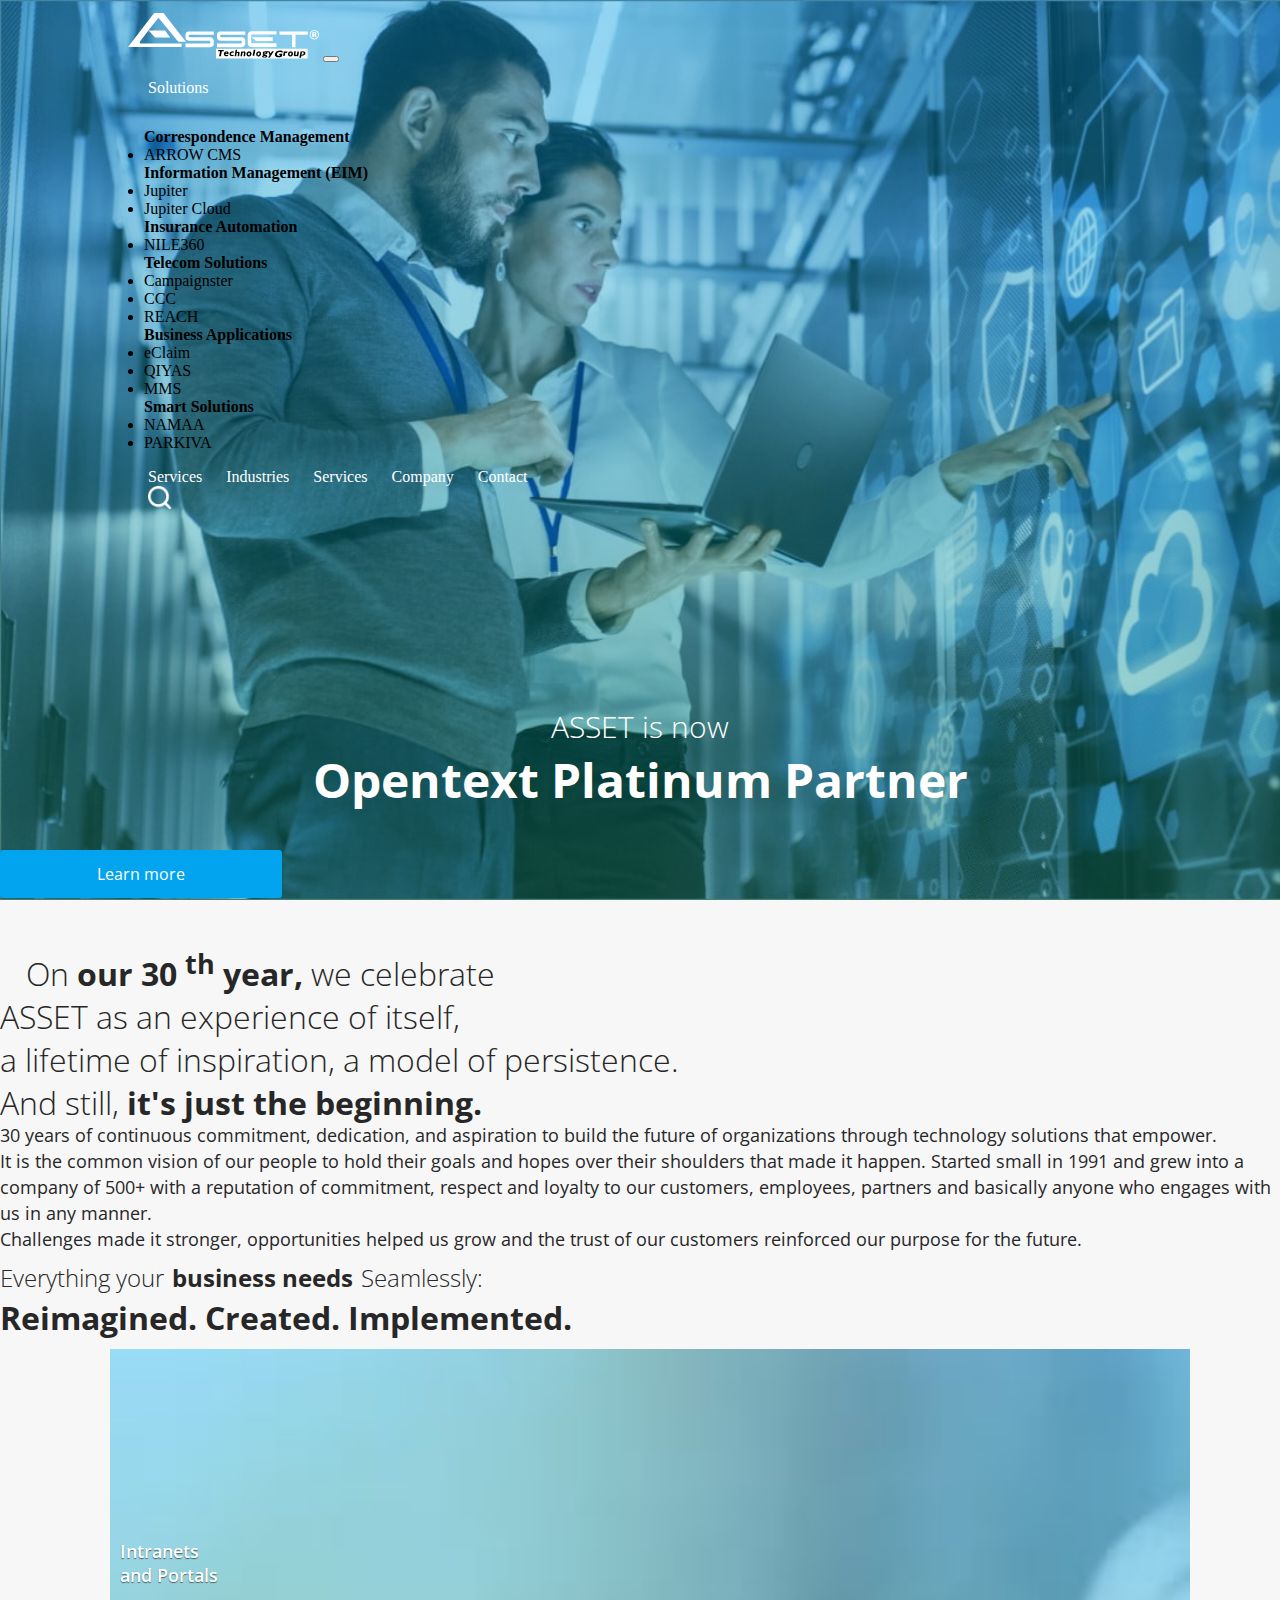
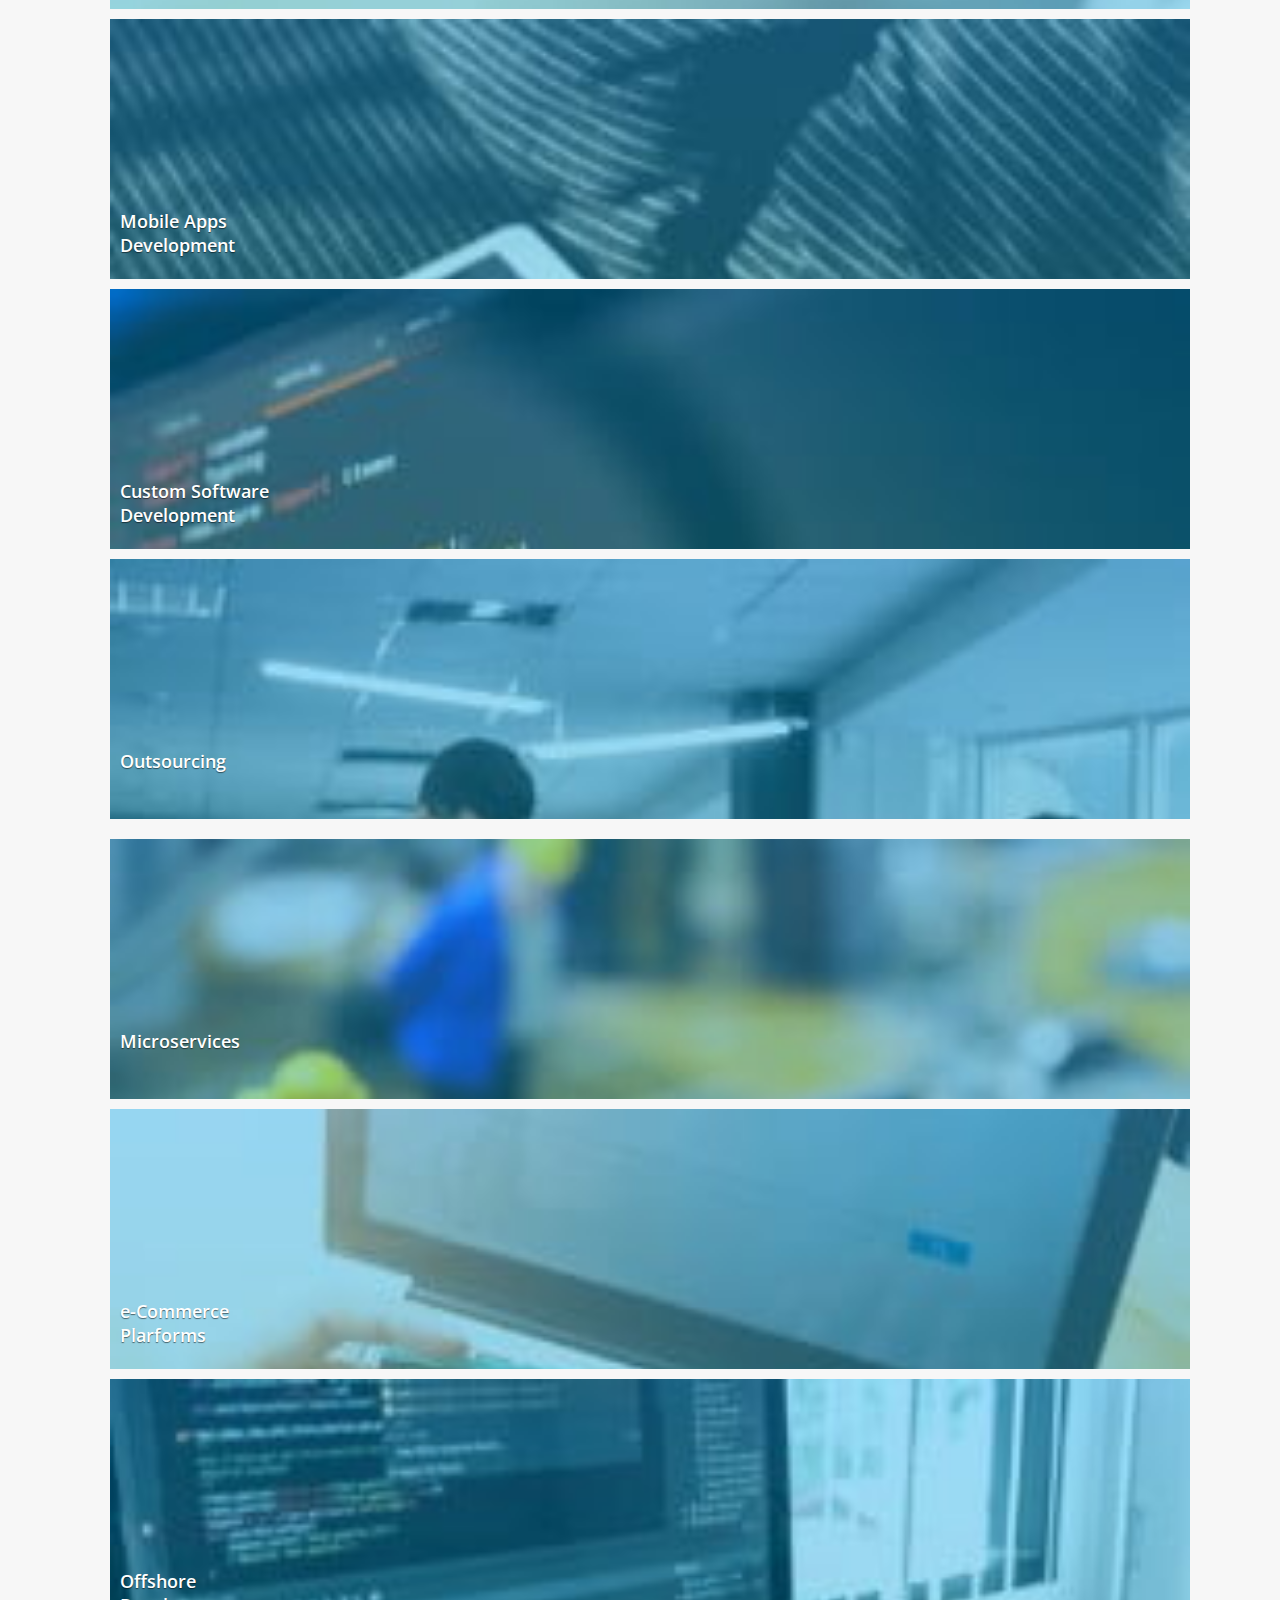
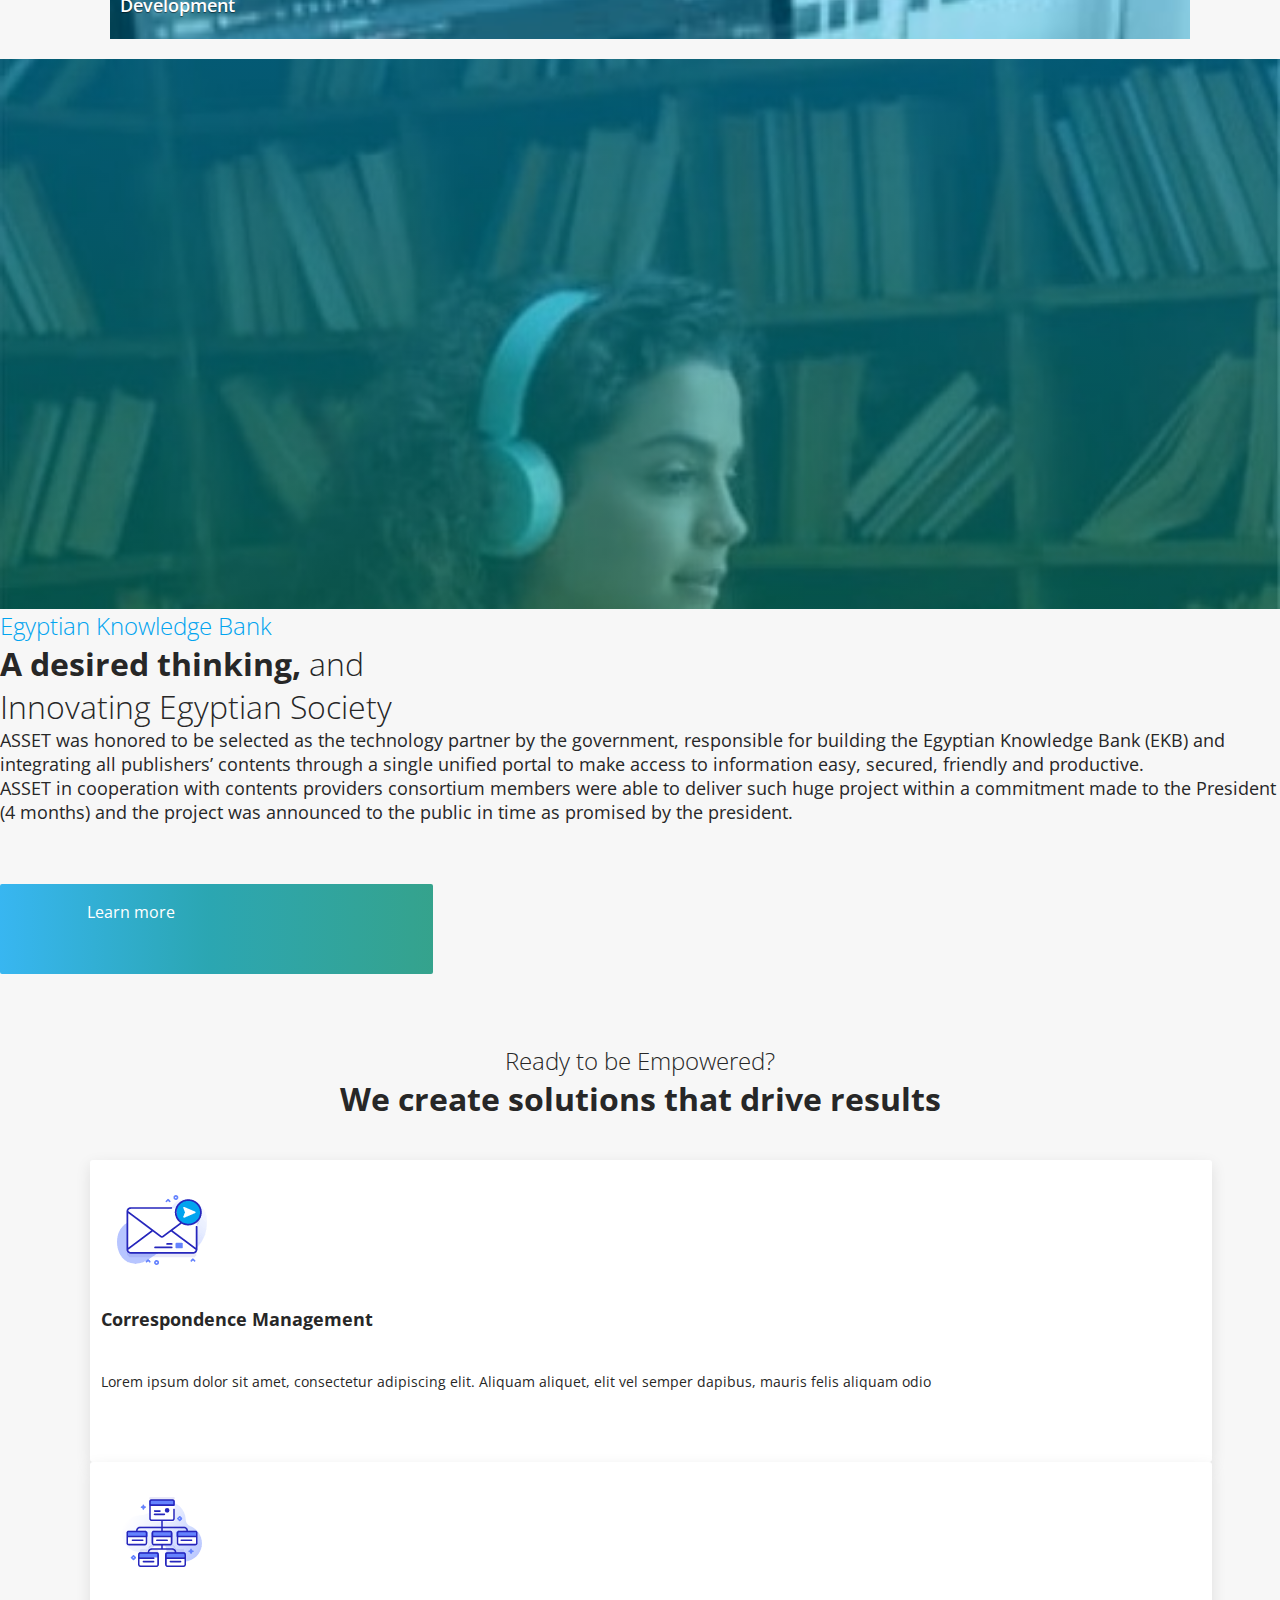
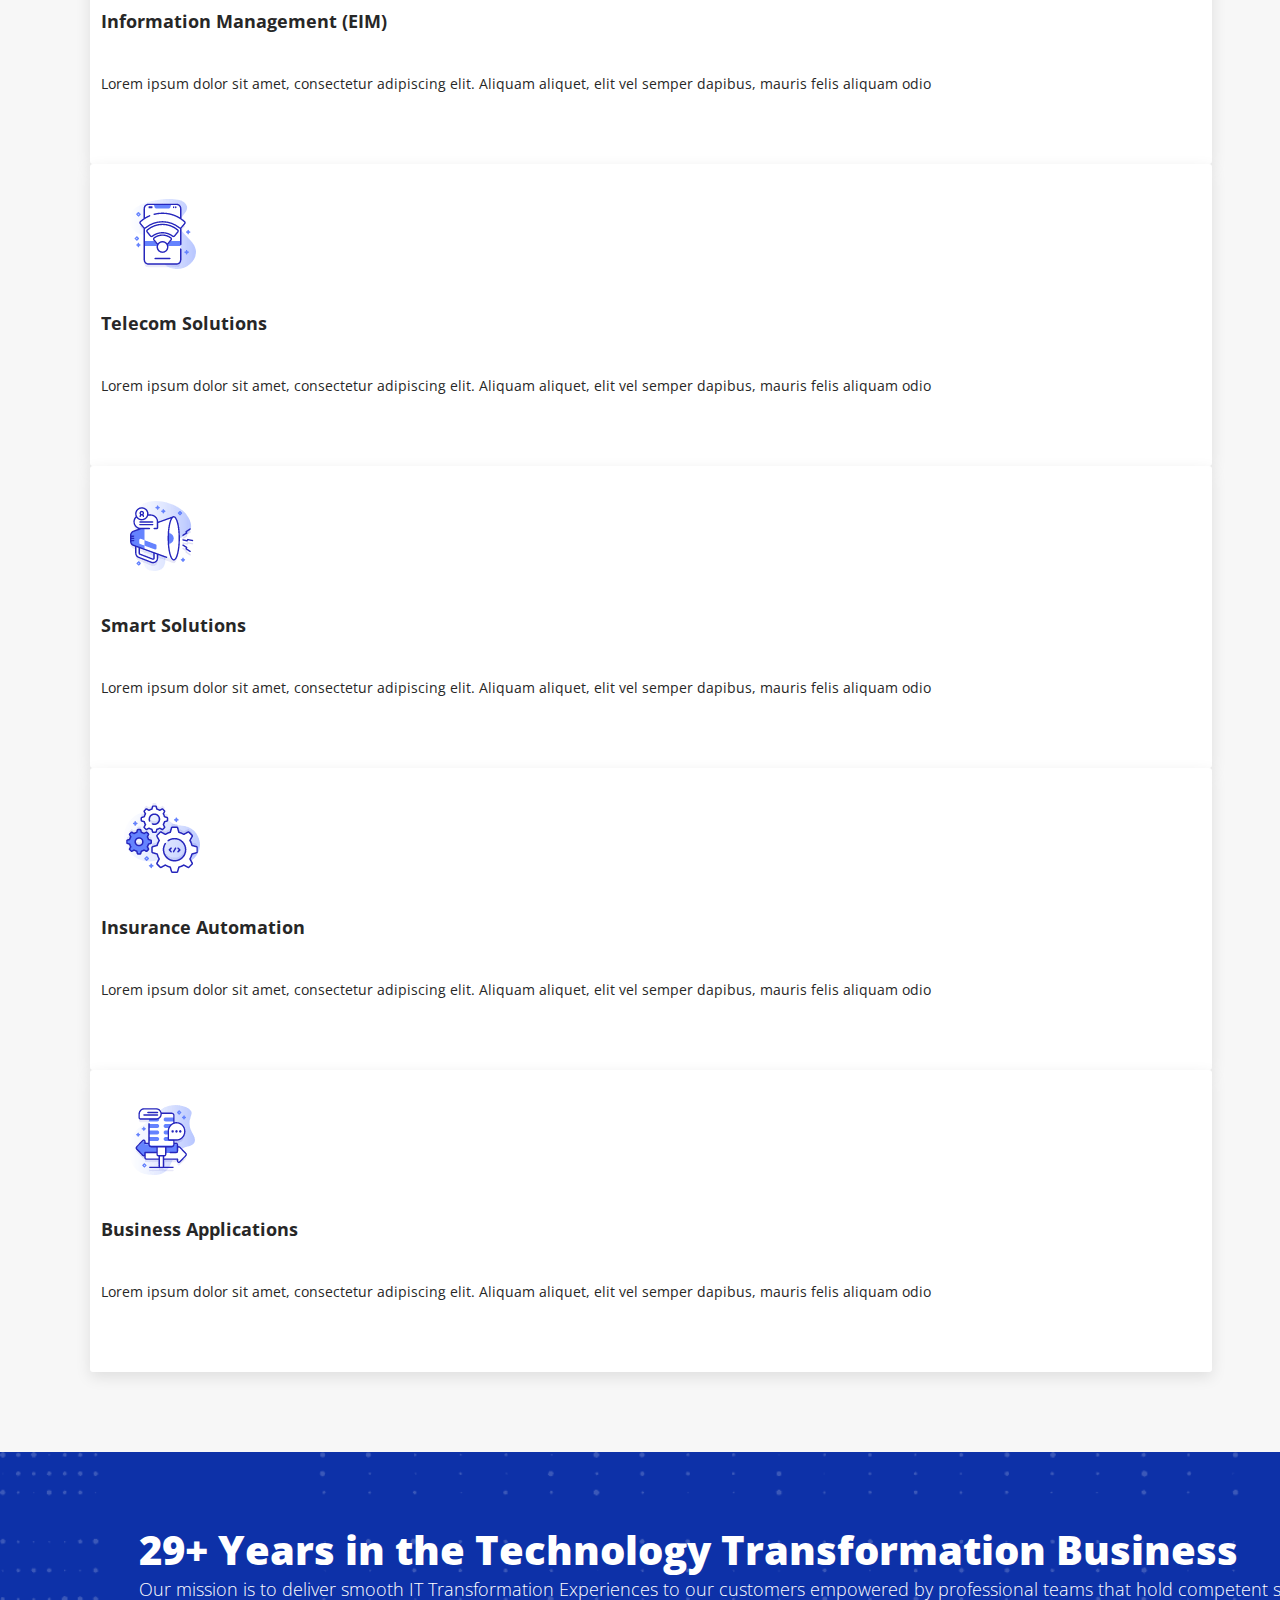
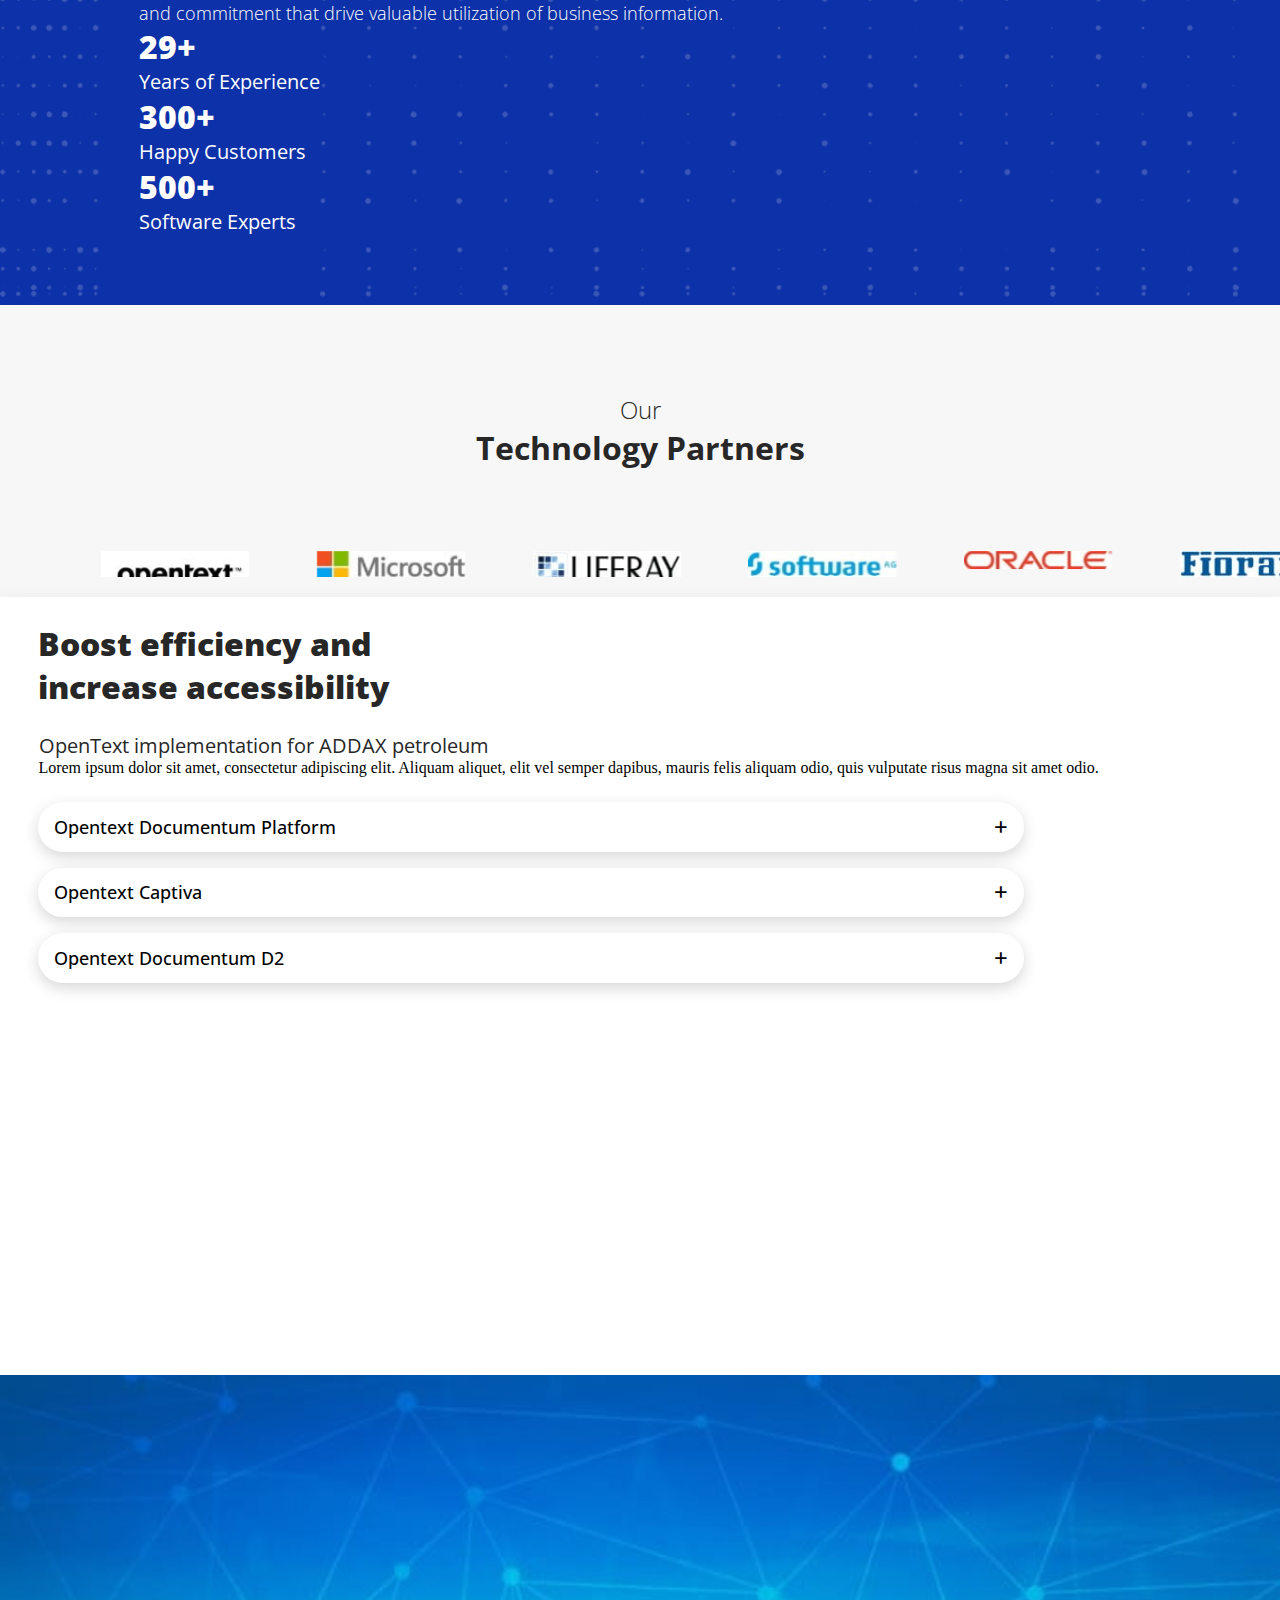
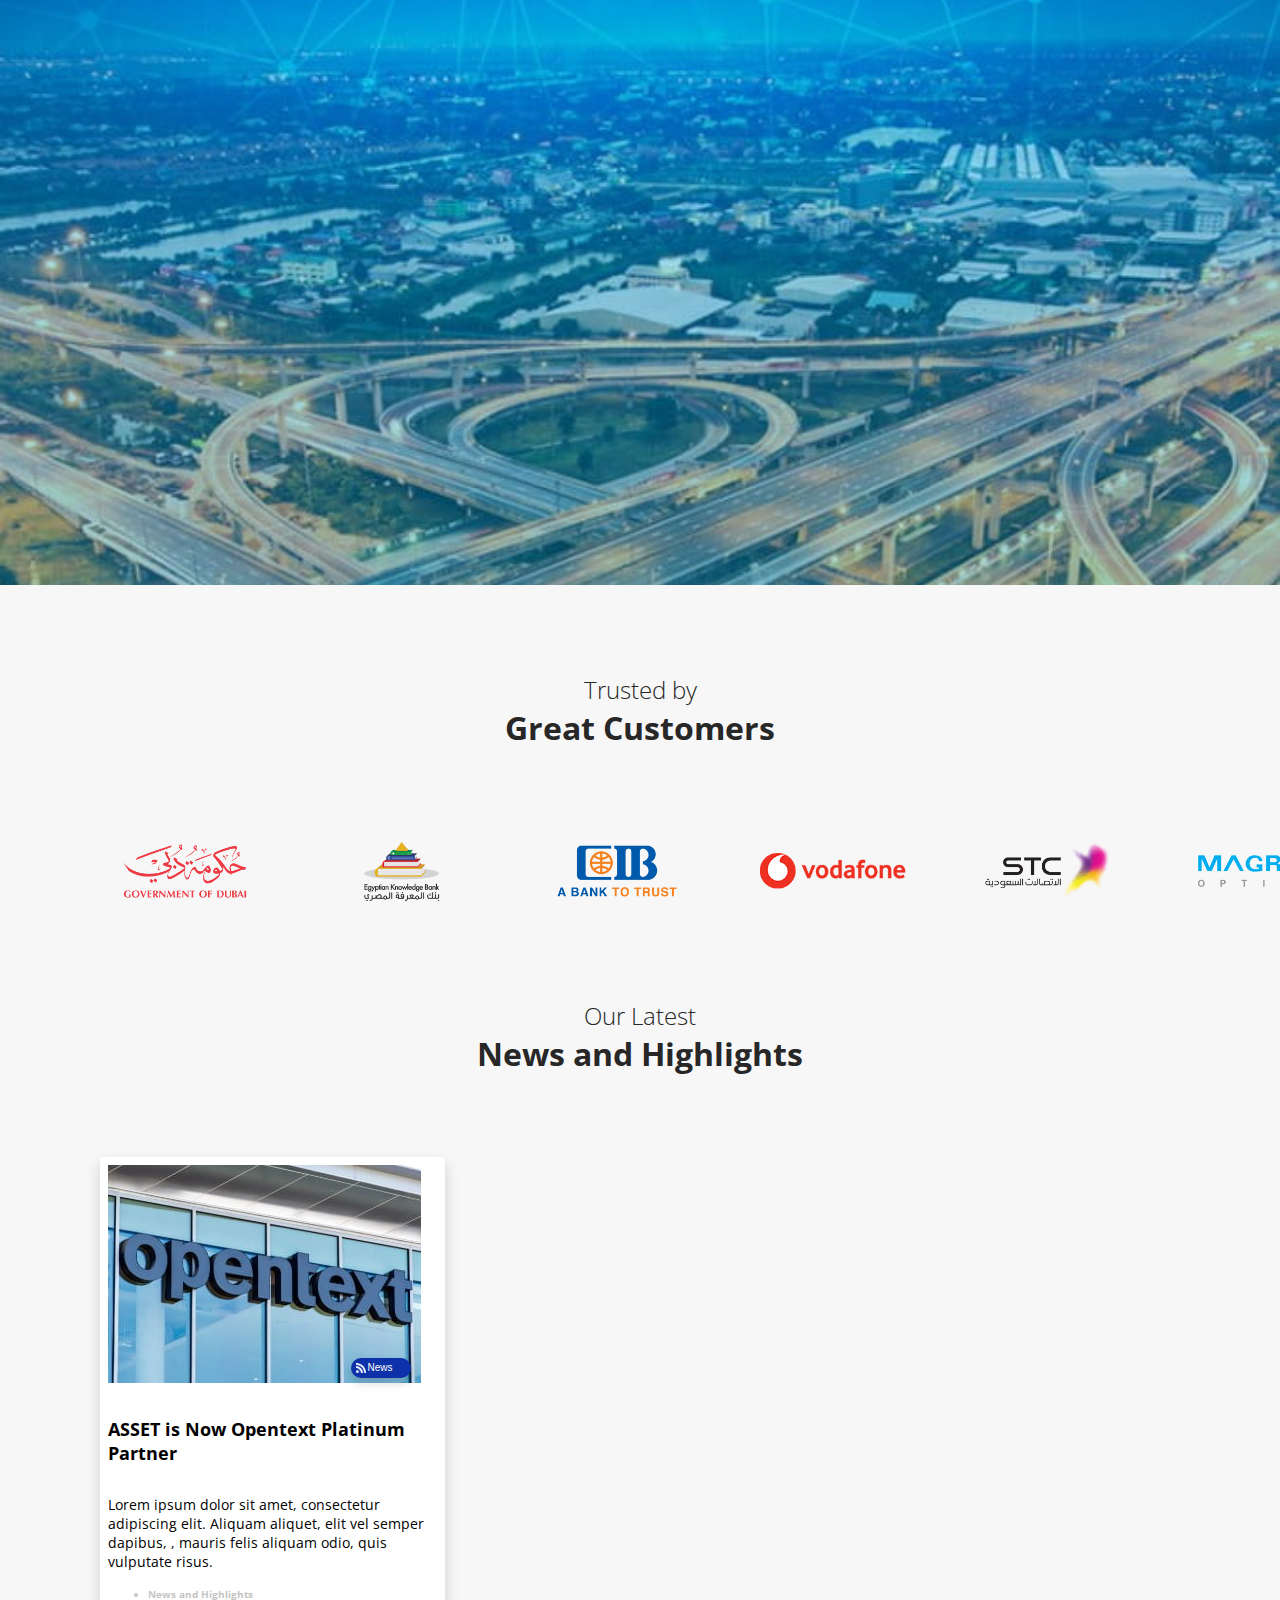
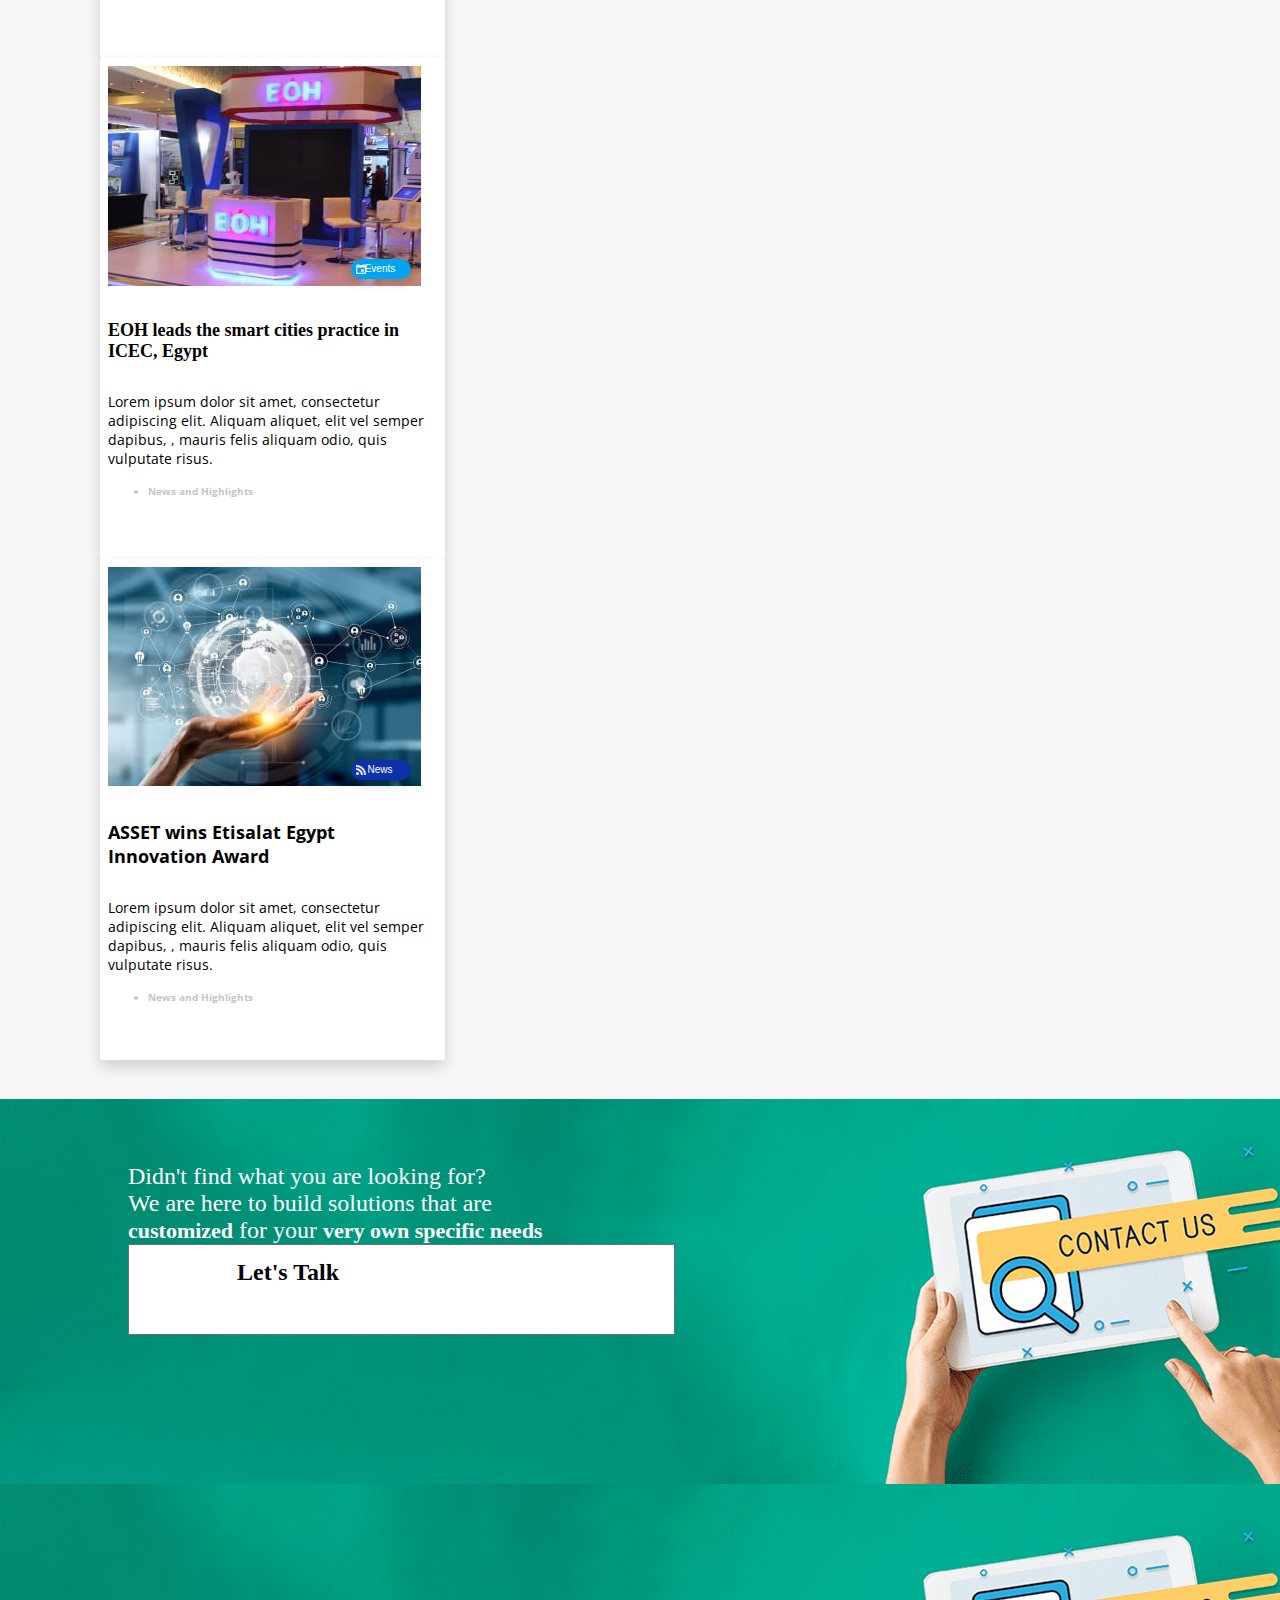
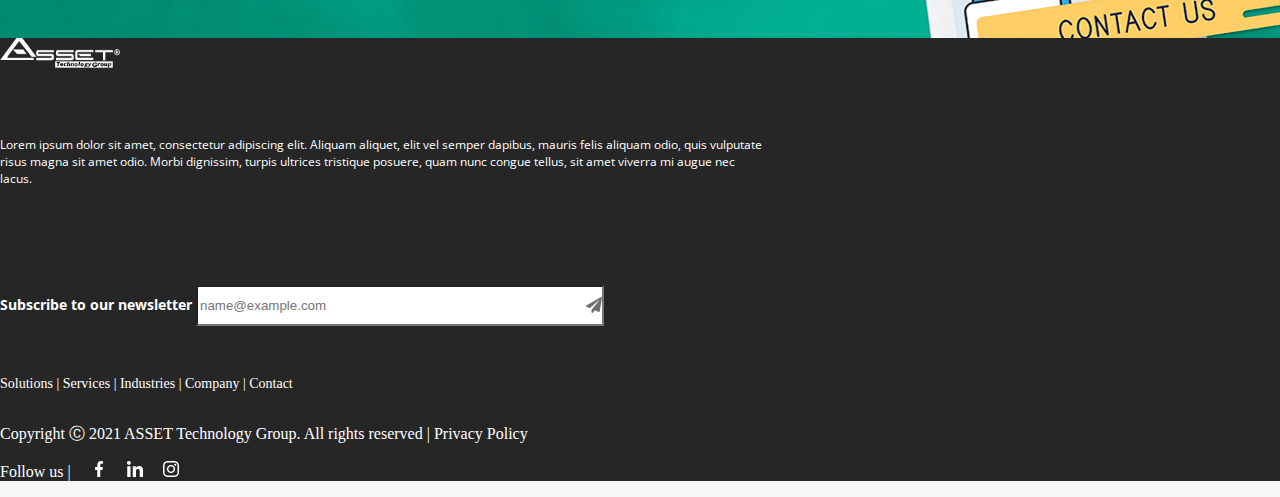
<file: HTML/index.html>
<!DOCTYPE html>
<html lang="en">
    <head>
        <meta charset="UTF-8">
        <meta http-equiv="X-UA-Compatible" content="IE=edge">
        <meta name="viewport" content="width=device-width, initial-scale=1.0">
        <title>Home Page</title>
        <style>
            @import url('https://fonts.googleapis.com/css2?family=Open+Sans:wght@300;800&display=swap');
        </style>
        <link
            href="https://cdn.jsdelivr.net/npm/bootstrap@5.2.0-beta1/dist/css/bootstrap.min.css"
            rel="stylesheet"
            integrity="sha384-0evHe/X+R7YkIZDRvuzKMRqM+OrBnVFBL6DOitfPri4tjfHxaWutUpFmBp4vmVor"
            crossorigin="anonymous">
        <link rel="stylesheet"
            href="https://cdnjs.cloudflare.com/ajax/libs/OwlCarousel2/2.3.4/assets/owl.carousel.min.css"
            integrity="sha512-tS3S5qG0BlhnQROyJXvNjeEM4UpMXHrQfTGmbQ1gKmelCxlSEBUaxhRBj/EFTzpbP4RVSrpEikbmdJobCvhE3g=="crossorigin="anonymous"
            />
        <link rel="stylesheet"
            href="https://cdnjs.cloudflare.com/ajax/libs/OwlCarousel2/2.3.4/assets/owl.theme.default.min.css"
            integrity="sha512-sMXtMNL1zRzolHYKEujM2AqCLUR9F2C4/05cdbxjjLSRvMQIciEPCQZo++nk7go3BtSuK9kfa/s+a4f4i5pLkw=="crossorigin="anonymous"
            />
        <link rel="preconnect" href="https://fonts.googleapis.com">
        <link rel="preconnect" href="https://fonts.gstatic.com" crossorigin>
        <link
            href="https://fonts.googleapis.com/css2?family=Open+Sans:wght@500&display=swap"
            rel="stylesheet">
        <link rel="stylesheet" href="../CSS/style.css">
    </head>
    <body>
        <div class="transparent">
            <nav class="navbar navbar-expand-lg navbar-light" id="navBarSec">
                <div class="container-fluid">
                    <img class="navbar-brand"
                        src="../Images/ASSET-Logo-white.png" />
                    <button class="navbar-toggler" type="button"
                        data-bs-toggle="collapse" data-bs-target="#navbarText"
                        aria-controls="navbarText" aria-expanded="false"
                        aria-label="Toggle navigation">
                        <span class="navbar-toggler-icon"></span>
                    </button>

                    <div class="collapse navbar-collapse" id="navbarText">
                        <ul class="navbar-nav me-auto mb-2 mb-lg-0">

                        </ul>
                        <div class="navbar-nav mb-2 mb-lg-0">
                            <span class="nav-item" data-bs-toggle="dropdown">
                                Solutions </span>
                            <div class="dropdown-menu megamenu" role="menu"
                                id="megaMenu">
                                <div class="container">
                                    <div class="row my-4">
                                        <div class="col-md-12 col-lg-4 mb-3
                                            mb-lg-0">
                                            <div class="mb-3">
                                                <span class="MegaMenu-header">
                                                    Correspondence Management
                                                </span>
                                            </div>
                                            <li class="pb-2">
                                                <span class="MegaMenu-para">ARROW
                                                    CMS</span>
                                            </li>
                                        </div>
                                        <div class="col-md-12 col-lg-4 mb-3
                                            mb-lg-0">
                                            <div class="mb-3">
                                                <span class="MegaMenu-header">
                                                    Information Management (EIM)
                                                </span>
                                            </div>
                                            <li class="pb-2">
                                                <span class="MegaMenu-para">Jupiter</span>
                                            </li>
                                            <li class="pb-2">
                                                <span class="MegaMenu-para">Jupiter
                                                    Cloud</span>
                                            </li>
                                        </div>
                                        <div class="col-md-12 col-lg-4 mb-3
                                            mb-lg-0">
                                            <div class="mb-3">
                                                <span class="MegaMenu-header">
                                                    Insurance Automation </span>
                                            </div>
                                            <li class="pb-2">
                                                <span class="MegaMenu-para">NILE360</span>
                                            </li>
                                        </div>
                                    </div>
                                    <div class="row my-4">
                                        <div class="col-md-12 col-lg-4 mb-3
                                            mb-lg-0">
                                            <div class="mb-3">
                                                <span class="MegaMenu-header">
                                                    Telecom Solutions
                                                </span>
                                            </div>
                                            <li class="pb-2">
                                                <span class="MegaMenu-para">Campaignster</span>
                                            </li>
                                            <li class="pb-2">
                                                <span class="MegaMenu-para">CCC</span>
                                            </li>
                                            <li class="pb-2">
                                                <span class="MegaMenu-para">REACH</span>
                                            </li>
                                        </div>
                                        <div class="col-md-12 col-lg-4 mb-3
                                            mb-lg-0">
                                            <div class="mb-3">
                                                <span class="MegaMenu-header">
                                                    Business Applications
                                                </span>
                                            </div>
                                            <li class="pb-2">
                                                <span class="MegaMenu-para">eClaim</span>
                                            </li>
                                            <li class="pb-2">
                                                <span class="MegaMenu-para">QIYAS</span>
                                            </li>
                                            <li class="pb-2">
                                                <span class="MegaMenu-para">MMS</span>
                                            </li>
                                        </div>
                                        <div class="col-md-12 col-lg-4 mb-3
                                            mb-lg-0">
                                            <div class="mb-3">
                                                <span class="MegaMenu-header">
                                                    Smart Solutions </span>
                                            </div>
                                            <li class="pb-2">
                                                <a class="MegaMenu-para"
                                                    style="text-decoration:
                                                    none;">NAMAA</a>
                                            </li>
                                            <li class="pb-2">
                                                <span class="MegaMenu-para">PARKIVA</span>
                                            </li>
                                        </div>
                                    </div>

                                </div>
                            </div> <!-- dropdown-mega-menu.// -->
                            <span class="nav-item">
                                Services
                            </span>
                            <span class="nav-item">
                                Industries
                            </span>
                            <span class="nav-item">
                                Services
                            </span>
                            <span class="nav-item">
                                Company
                            </span>
                            <span class="nav-item">
                                Contact
                            </span>

                        </div>

                    </div>

                </div>
                <img class="nav-item" id="navBar-search" src="../Images/Icon feather-search.png" width="24px" height="24px"
                    />
            </nav>
            <div id="search-section" class="active" style="width: 100%;
                height:24px">
                <div class="input-group px-5 pt-3">
                    <img class="navbar-brand mx-5"
                        src="../Images/ASSET-Logo-white.png" />
                    <img src="../Images/icon-close.png" width="10%"
                        height="50px" id="closesearch"
                        />
                    <input type="search" id="form1" class="form-control" />
                    <img src="../Images/icon-search.png" width="10%"
                        height="50px"
                        />
                </div>
            </div>

            <div id="navBar-Responsive" class="px-2 py-1 row" style="width:
                100%; background-color: #fff;">
                <!-- <div class="input-group px-5 pt-3 row"> -->
                <div class="col-8 py-2"> <img
                        src="../Images/ASSET-logo.png" width="90px" /></div>
                <div class="col-2">
                    <img id="search-Res2" src="../Images/icon-search.png" width="46px"
                        height="46px"
                        />
                </div>
                <div class="col-2 py-2" onclick="openNav()"> <img
                        src="../Images/Icon feather-menu.png" width="34px"
                        height="26px"
                        /></div>
            </div>

            <div id="mySidenav" class="sidenav">
                <div class="py-2 row" style="width: 100%; background-color:
                    #fff;">
                    <div class="col-8 pt-2" id="search-Res"> <img
                            src="../Images/ASSET-logo.png" width="90px" /></div>
                    <div class="col-2">
                        <img src="../Images/icon-search.png" width="46px"
                            height="50px"
                            />
                    </div>
                    <div class="col-2 pt-3">
                        <button type="button" class="btn-close"
                            onclick="closeNav()"></button>
                    </div>
                </div>
                <div class="theaccordion">
                    <div class="accordionn-itemm2">
                        <div
                            class="accordionn-item-headerr2">
                            Solutions
                        </div>
                        <div class="accordionn-item-bodyy2">
                            <div
                                class="accordionn-item-body-contentt2">
                                <div class="my-3"> <span> Correspondence
                                        Management</span></div>
                                <div class="my-3"> <span> Information Management
                                        (EIM)</span></div>
                                <div class="my-3"> <span> Insurance Automation</span></div>
                                <div class="my-3"> <span> Telecom Solutions</span></div>
                                <div class="my-3"> <span> Smart Solutions</span></div>
                                <div class="my-3"> <span> Business Applications</span></div>
                            </div>
                        </div>
                    </div>
                    <div class="accordionn-itemm2">
                        <div
                            class="accordionn-item-headerr2">
                            Services
                        </div>
                        <div class="accordionn-item-bodyy2">
                            <div
                                class="accordionn-item-body-contentt2">
                                Lorem ipsum.
                            </div>
                        </div>
                    </div>

                    <div class="accordionn-itemm2">
                        <div
                            class="accordionn-item-headerr2">
                            Industries
                        </div>
                        <div class="accordionn-item-bodyy2">
                            <div
                                class="accordionn-item-body-contentt2">
                                Lorem ipsum.
                            </div>
                        </div>
                    </div>

                    <div class="accordionn-itemm2">
                        <div
                            class="accordionn-item-headerr2">
                            Company
                        </div>
                        <div class="accordionn-item-bodyy2">
                            <div
                                class="accordionn-item-body-contentt2">
                                Lorem ipsum.
                            </div>
                        </div>
                    </div>

                    <div>
                        <div class="px-3" style="font-weight: 600;">
                            Contact
                        </div>
                    </div>


                </div>
            </div>

            <div id="search-section2" class="active" style="width: 100%;
                height:24px">
                <div class="input-group">
                    <img src="../Images/icon-close.png" width="10%"
                        height="50px" id="closesearch-res"
                        />
                    <input type="search" id="form1" class="form-control" placeholder="Search..." />
                    <img src="../Images/icon-search.png" width="10%"
                        height="50px"
                        />
                </div>
            </div>

            <div class="center-section">
                <div class="ASSET-is-now">
                    ASSET is now
                </div>
                <div class="Opentext-Platinum-Partner">
                    Opentext Platinum Partner
                </div>
                <div class="btn">
                    <span class="Learn-more">
                        Learn more
                    </span>
                </div>
            </div>
        </div>

        <div class="container second-section">
            <div class="row">
                <div class="col-lg-6 col-md-12 left-side">
                    <span
                        class="On-our-30th-year">
                        On
                        <span class="text-style">our 30</span>
                        <sup class="text-style">th</sup>
                        <span class="text-style">year,</span>
                        we celebrate<br> ASSET as an experience of itself,<br>
                        a lifetime of inspiration, a model
                        of persistence.<br>
                        And still,
                        <span class="text-style">it's just the beginning.</span>
                    </span>
                </div>
                <div class="col-lg-6 col-md-12 left-side2">
                    <span class="-years">30 years of continuous commitment,
                        dedication, and aspiration to build the future of
                        organizations through technology solutions that empower.
                    </span><br>
                    <span class="-years">It is the common vision of our people
                        to hold their goals and hopes over their shoulders that
                        made it happen. Started small in 1991 and grew into a
                        company of 500+ with a reputation of commitment, respect
                        and loyalty to our customers, employees, partners and
                        basically anyone who engages with us in any manner.
                    </span><br>
                    <span class="-years">Challenges made it stronger,
                        opportunities helped us grow and the trust of our
                        customers reinforced our purpose for the future.
                    </span>
                </div>
            </div>

            <div class="m-4 text-center">
                <span
                    class="Everything-your-business">
                    <span class="text-style-1">Everything your</span>
                    <span class="text-style-2">business needs</span>
                    <span class="text-style-1">Seamlessly:</span><br>
                    Reimagined. Created. Implemented.
                </span>
            </div>
        </div>


        <div class="row first-cards">
            <div class="col-lg-3 col-sm-6 col-xs-6">
                <div class="card1" style="width: 100%;
                    background-image: url(../Images/Group\ 123.jpg);
                    background-size: cover;">
                    <div class="card-body">
                        <p class="card-text1">Intranets <br>
                            and Portals</p>
                    </div>
                </div>
            </div>
            <div class="col-lg-3 col-sm-6 col-xs-6">
                <div class="card1" style="width: 100%;
                    background-image: url(../Images/Group\ 124.jpg);
                    background-size: cover;">
                    <div class="card-body">
                        <p class="card-text1">Mobile Apps <br>
                            Development</p>
                    </div>
                </div>
            </div>
            <div class="col-lg-3 col-sm-6 col-xs-6">
                <div class="card1" style="width: 100%;
                    background-image: url(../Images/Group\ 125.jpg);
                    background-size: cover;">
                    <div class="card-body">
                        <p class="card-text1">Custom Software <br>

                            Development</p>
                    </div>
                </div>
            </div>
            <div class="col-lg-3 col-sm-6 col-xs-6">
                <div class="card1" style="width: 100%;
                    background-image: url(../Images/Group\ 126.jpg);
                    background-size: cover;">
                    <div class="card-body">
                        <p class="card-text1">Outsourcing </p>
                    </div>
                </div>
            </div>
        </div>

        <div class="row first-cards">
            <div class="col-lg-3 col-sm-6 col-xs-6">
                <div class="card1" style="width: 100%;
                    background-image: url(../Images/Group\ 127.jpg);
                    background-size: cover;">
                    <div class="card-body">
                        <p class="card-text1">Microservices </p>
                    </div>
                </div>
            </div>
            <div class="col-lg-3 col-sm-6 col-xs-6">
                <div class="card1" style="width: 100%;
                    background-image: url(../Images/Group\ 128.jpg);
                    background-size: cover;">
                    <div class="card-body">
                        <p class="card-text1">e-Commerce <br>

                            Plarforms</p>
                    </div>
                </div>
            </div>
            <div class="col-lg-3 col-sm-6 col-xs-6">
                <div class="card1" style="width: 100%;
                    background-image: url(../Images/Group\ 129.jpg);
                    background-size: cover;">
                    <div class="card-body">
                        <p class="card-text1">Offshore <br>
                            Development</p>
                    </div>
                </div>
            </div>
        </div>
        <div class="container second-section2">
            <div class="row pt-5">
                <div class="col">
                    <div class="Rectangle-24"></div>
                </div>
                <div class="col pt-2 my-2 Rectangle-22">
                    <span class="Egyptian-Knowledge-Bank">
                        Egyptian Knowledge Bank
                    </span>
                    <div
                        class="A-desired-thinking-and-Innovating-Egyptian-Society
                        my-2">
                        <span class="text-style">A desired thinking,</span>
                        <span class="text-style-2"></span>
                        and <br>
                        Innovating Egyptian Society
                    </div>
                    <div class="my-1
                    ASSET-was-honored">
                        ASSET was honored to be selected as the technology
                        partner by the government, responsible for building the
                        Egyptian Knowledge Bank (EKB) and integrating all
                        publishers’ contents through a single unified portal to
                        make access to information easy, secured, friendly and
                        productive.
                    </div>

                    <div class="my-1
                    ASSET-was-honored">
                        ASSET in cooperation with contents providers consortium
                        members were able to deliver such huge project within a
                        commitment made to the President (4 months) and the
                        project was announced to the public in time as promised
                        by the president.
                    </div>
                    <div class="Rectangle-23">
                        <span class="Learn-more">
                            Learn more
                        </span>
                    </div>
                </div>
            </div>

        </div>

        <div class="container second-section-Responsive">
                <div class="row pt-4 my-2 px-2 Rectangle-22">
                    <span class="Egyptian-Knowledge-Bank">
                        Egyptian Knowledge Bank
                    </span>
                    <div
                        class="A-desired-thinking-and-Innovating-Egyptian-Society
                        my-2">
                        <span class="text-style">A desired thinking,</span>
                        <span class="text-style-2"></span>
                        and <br>
                        Innovating Egyptian Society
                    </div>
                    <div class="my-1
                    ASSET-was-honored">
                        ASSET was honored to be selected as the technology
                        partner by the government, responsible for building the
                        Egyptian Knowledge Bank (EKB) and integrating all
                        publishers’ contents through a single unified portal to
                        make access to information easy, secured, friendly and
                        productive.
                    </div>

                    <div class="my-1
                    ASSET-was-honored">
                        ASSET in cooperation with contents providers consortium
                        members were able to deliver such huge project within a
                        commitment made to the President (4 months) and the
                        project was announced to the public in time as promised
                        by the president.
                    </div>
                    <div class="Rectangle-23">
                        <span class="Learn-more">
                            Learn more
                        </span>
                    </div>
                </div>
                <div class="row">
                    <div class="Rectangle-24"></div>
                </div>
            

        </div>

        <div
            class="Ready-to-be-Empowered-We-create-solutions-that-drive-results">
            Ready to be Empowered?
            <div class="text-style-1">We create solutions that drive results</div>
        </div>

        <div class="row my-1 mx-4 second-cards">
            <div class="col-lg-3 col-sm-12 my-3">
                <div class="card Rectangle-25">
                    <img class="card-img-top message"
                        src="../Images/message.png" alt="Card image cap">
                    <div class="card-body">
                        <h5 class="card-title1">Correspondence
                            Management
                        </h5>
                        <p class="Lorem-ipsum">
                            Lorem ipsum dolor sit amet, consectetur adipiscing
                            elit. Aliquam aliquet, elit vel semper dapibus,
                            mauris felis aliquam odio
                        </p>
                    </div>
                </div>
            </div>
            <div class="col-lg-3 col-sm-12 my-3">
                <div class="card Rectangle-25">
                    <img class="card-img-top message"
                        src="../Images/EIM.png" alt="Card image cap">
                    <div class="card-body">
                        <h5 class="card-title1">Information Management
                            (EIM)</h5>
                        <p class="Lorem-ipsum">
                            Lorem ipsum dolor sit amet, consectetur adipiscing
                            elit. Aliquam aliquet, elit vel semper dapibus,
                            mauris felis aliquam odio
                        </p>
                    </div>
                </div>
            </div>
            <div class="col-lg-3 col-sm-12 my-3">
                <div class="card Rectangle-25">
                    <img class="card-img-top message"
                        src="../Images/Telecom-solutions.png" alt="Card image
                        cap">
                    <div class="card-body">
                        <h5 class="card-title1">Telecom Solutions</h5>
                        <p class="Lorem-ipsum">
                            Lorem ipsum dolor sit amet, consectetur adipiscing
                            elit. Aliquam aliquet, elit vel semper dapibus,
                            mauris felis aliquam odio
                        </p>
                    </div>
                </div>
            </div>
            <div class="col-lg-3 col-sm-12 my-3">
                <div class="card Rectangle-25">
                    <img class="card-img-top message"
                        src="../Images/smart solutions.png" alt="Card image
                        cap">
                    <div class="card-body">
                        <h5 class="card-title1">Smart Solutions</h5>
                        <p class="Lorem-ipsum">
                            Lorem ipsum dolor sit amet, consectetur adipiscing
                            elit. Aliquam aliquet, elit vel semper dapibus,
                            mauris felis aliquam odio
                        </p>
                    </div>
                </div>
            </div>
        </div>

        <div class="row my-1 mx-4 second-cards">
            <div class="col-lg-3 col-sm-12 my-3">
                <div class="card Rectangle-25">
                    <img class="card-img-top message"
                        src="../Images/insurance automation.png" alt="Card image
                        cap">
                    <div class="card-body">
                        <h5 class="card-title1">Insurance Automation</h5>
                        <p class="Lorem-ipsum">
                            Lorem ipsum dolor sit amet, consectetur adipiscing
                            elit. Aliquam aliquet, elit vel semper dapibus,
                            mauris felis aliquam odio
                        </p>
                    </div>
                </div>
            </div>
            <div class="col-lg-3 col-sm-12 my-3">
                <div class="card Rectangle-25">
                    <img class="card-img-top message"
                        src="../Images/business apps.png" alt="Card image cap">
                    <div class="card-body">
                        <h5 class="card-title1">Business Applications</h5>
                        <p class="Lorem-ipsum">
                            Lorem ipsum dolor sit amet, consectetur adipiscing
                            elit. Aliquam aliquet, elit vel semper dapibus,
                            mauris felis aliquam odio
                        </p>
                    </div>
                </div>
            </div>
        </div>


        <div class="Rectangle-52">
            <div class="container">
                <div class="row">
                    <div class="col-lg-4 col-sm-12">
                        <span
                            class="-Years-in-the-Technology-Transformation-Business">
                            29+ Years in the Technology Transformation Business
                        </span>
                    </div>
                    <div class="col-lg-8 col-sm-12">
                        <div class="my-4
                            Our-mission-is-to-deliver">
                            Our mission is to deliver smooth IT Transformation
                            Experiences to our customers empowered by
                            professional teams that hold competent skills,
                            knowledge and commitment that drive valuable
                            utilization of business information.
                        </div>
                        <div class="row p-3">
                            <div class="col-lg-4 col-sm-6 col-xs-6 text-center">
                                <span class="-Years-of-Experience">
                                    <span class="text-style-years">29+</span><br>
                                    Years of Experience
                                </span>
                            </div>
                            <div class="col-lg-4 col-sm-6 col-xs-6 text-center">
                                <span class="-Years-of-Experience">
                                    <span class="text-style-years">300+</span><br>
                                    Happy Customers
                                </span>
                            </div>
                            <div class="col-lg-4 col-sm-6 col-xs-6 text-center">
                                <span class="-Years-of-Experience">
                                    <span class="text-style-years">500+</span><br>
                                    Software Experts
                                </span>
                            </div>
                        </div>
                    </div>
                </div>
            </div>
        </div>

        <div class="Our-Technology-Partners">
            <span>
                <span class="text-style-1">Our</span>
                Technology Partners
            </span>
        </div>

        <div class="container-fluid my-5">
            <div class="row">
                <div class="col-12 m-auto">
                    <div class="owl-carousel">

                        <div class="item mb-4">
                            <div class="px-2 m-2">
                                <img src="../Images/OpenText-Logo-2017.jpg"
                                    alt="">
                            </div>
                        </div>

                        <div class="item mb-4">
                            <div class="px-2 m-2">
                                <img src="../Images/msft.jpg" alt="">
                            </div>
                        </div>
                        <div class="item mb-4">
                            <div class="px-2 m-2">
                                <img src="../Images/image_gallery.jpg" alt="">
                            </div>
                        </div>
                        <div class="item mb-4">
                            <div class="px-2 m-2">
                                <img src="../Images/logo_sag-.jpg" alt="">
                            </div>
                        </div>
                        <div class="item mb-4">
                            <div class="px-2 m-2">
                                <img src="../Images/Oracle1.jpg" alt="">
                            </div>
                        </div>
                        <div class="item mb-4">
                            <div class="px-2 m-2">
                                <img src="../Images/Fiorano-logo.jpg" alt="">
                            </div>
                        </div>
                    </div>
                </div>
            </div>
        </div>


        <div class="container">
            <div class="row">
                <div class="col-lg-6 col-sm-12 Rectangle-34">
                    <div class="Boost-efficiency-and-increase-accessibility">
                        Boost efficiency and 
                        increase accessibility
                    </div>

                    <span class="OpenText-implementation-for-ADDAX-petroleum">
                        OpenText implementation for ADDAX petroleum
                    </span>
                    <div class="mt-3">
                        <span
                            class="Lorem-ipsum-dolor-sit-amet-consectetur-adipiscing-elit-Aliquam-aliquet-elit-vel-semper-dapibus-m">
                            Lorem ipsum dolor sit amet, consectetur adipiscing
                            elit. Aliquam aliquet, elit vel semper dapibus,
                            mauris felis aliquam odio, quis vulputate risus
                            magna sit amet odio.
                        </span>
                    </div>
                    <div class="theaccordion">
                        <div class="accordionn-itemm">
                            <div
                                class="accordionn-item-headerr">
                                Opentext Documentum Platform
                            </div>
                            <div class="accordionn-item-bodyy">
                                <div
                                    class="accordionn-item-body-contentt">
                                    Lorem ipsum dolor sit amet,
                                    consectetur adipiscing elit.
                                    Aliquam aliquet, elit
                                    vel semper dapibus, mauris
                                    felis aliquam odio, quis
                                    vulputate risus magna sit
                                    amet odio.
                                </div>
                            </div>
                        </div>
                        <div class="accordionn-itemm">
                            <div
                                class="accordionn-item-headerr">
                                Opentext Captiva
                            </div>
                            <div class="accordionn-item-bodyy">
                                <div
                                    class="accordionn-item-body-contentt">
                                    Lorem ipsum dolor sit amet,
                                    consectetur adipiscing elit.
                                    Aliquam aliquet, elit
                                    vel semper dapibus, mauris
                                    felis aliquam odio, quis
                                    vulputate risus magna sit
                                    amet odio.

                                </div>
                            </div>
                        </div>
                        <div class="accordionn-itemm">
                            <div
                                class="accordionn-item-headerr">
                                Opentext Documentum D2
                            </div>
                            <div class="accordionn-item-bodyy">
                                <div
                                    class="accordionn-item-body-contentt">
                                    Lorem ipsum dolor sit amet,
                                    consectetur adipiscing elit.
                                    Aliquam aliquet, elit
                                    vel semper dapibus, mauris
                                    felis aliquam odio, quis
                                    vulputate risus magna sit
                                    amet odio.
                                </div>
                            </div>
                        </div>

                    </div>
                </div>
                <div class="col-lg-6 col-sm-12 Group-130">
                </div>
            </div>
        </div>

        <div class="Our-Technology-Partners">
            <span>
                <span class="text-style-1">Trusted by</span>
                Great Customers
            </span>
        </div>

        <div class="container-fluid my-5">
            <div class="row">
                <div class="col-12 m-auto">
                    <div class="owl-carousel px-5">

                        <div class="item2 mb-4">
                            <div class="px-2 m-2">
                                <img src="../Images/gov-dubai.png" alt="">
                            </div>
                        </div>

                        <div class="item2 mb-4">
                            <div class="px-2 m-2">
                                <img src="../Images/EKB.png" alt="">
                            </div>
                        </div>
                        <div class="item2 mb-4">
                            <div class="px-2 m-2">
                                <img src="../Images/CIB - Copy.png" alt="">
                            </div>
                        </div>
                        <div class="item2 mb-4">
                            <div class="px-2 m-2">
                                <img src="../Images/Vodafone.png" alt="">
                            </div>
                        </div>
                        <div class="item2 mb-4">
                            <div class="px-2 m-2">
                                <img src="../Images/STC.png" alt="">
                            </div>
                        </div>
                        <div class="item2 mb-4">
                            <div class="px-2 m-2">
                                <img src="../Images/Magrabi-optical.png" alt="">
                            </div>
                        </div>
                    </div>
                </div>
            </div>
        </div>


        <div class="Our-Technology-Partners">
            <span>
                <span class="text-style-1">Our Latest</span>
                News and Highlights
            </span>
        </div>


        <div class="row my-4 th-cards">
            <div class="col-lg-4 col-sm-12 my-3">
                <div class="card Rectangle-39">
                    <img class="card-img-top" src="../Images/1.jpg" alt="Card
                        image cap">
                        <button class="newsbtn">News</button>
                    <div class="card-body">
                        <h5 class="card-title" style="font-family: 'Open Sans',
                            sans-serif;
                            font-size: 18px;
                            font-weight: bold;">ASSET is Now Opentext
                            Platinum Partner</h5>
                        <p class="card-text" style="font-family: 'Open Sans',
                            sans-serif;
                            font-size: 14px;">Lorem ipsum dolor sit amet,
                            consectetur adipiscing elit. Aliquam aliquet, elit
                            vel semper dapibus, , mauris felis aliquam odio,
                            quis vulputate risus.</p>
                    </div>
                    <ul class="list-group list-group-flush mt-3">
                        <li class="list-group-item card-li">News and Highlights</li>
                    </ul>
                </div>
            </div>

            <div class="col-lg-4 col-sm-12 my-3">
                <div class="card Rectangle-39">
                    <img class="card-img-top" src="../Images/3.jpg" alt="Card
                        image cap">
                        <button class="eventbtn">Events</button>
                    <div class="card-body">
                        <h5 class="card-title pe-2" style="font-family:
                            OpenSans;
                            font-size: 18px;
                            font-weight: bold;">EOH leads the smart cities
                            practice in ICEC, Egypt</h5>
                        <p class="card-text" style="font-family: 'Open Sans',
                            sans-serif;
                            font-size: 14px;">Lorem ipsum dolor sit amet,
                            consectetur adipiscing elit. Aliquam aliquet, elit
                            vel semper dapibus, , mauris felis aliquam odio,
                            quis vulputate risus.</p>
                    </div>
                    <ul class="list-group list-group-flush mt-3">
                        <li class="list-group-item card-li">News and Highlights</li>
                    </ul>
                </div>
            </div>

            <div class="col-lg-4 col-sm-12 my-3">
                <div class="card Rectangle-39">
                    <img class="card-img-top" src="../Images/2.jpg" alt="Card
                        image cap">
                        <button class="newsbtn">News</button>
                    <div class="card-body">
                        <h5 class="card-title" style="font-family: 'Open Sans',
                            sans-serif;
                            font-size: 18px;
                            font-weight: bold;">ASSET wins Etisalat Egypt
                            Innovation Award</h5>
                        <p class="card-text" style="font-family: 'Open Sans',
                            sans-serif;
                            font-size: 14px;">Lorem ipsum dolor sit amet,
                            consectetur adipiscing elit. Aliquam aliquet, elit
                            vel semper dapibus, , mauris felis aliquam odio,
                            quis vulputate risus.</p>
                    </div>
                    <ul class="list-group list-group-flush mt-3">
                        <li class="list-group-item card-li">News and Highlights</li>
                    </ul>
                </div>
            </div>

        </div>


        <div class="contact text-left" style="color: #fff;font-family:
            OpenSans;
            font-weight: 300;">

            <div>
                <span>
                    Didn't find what you are looking for?
                </span>
            </div>

            <div class="my-4">
                <span>
                    We are here to build solutions that are <br>
                    <span style="font-weight: bold; font-size: 22px;">customized</span> for your <span style="font-weight: bold;  font-size: 22px;">very own specific needs</span>
                </span>
            </div>
            <div class="Rectangle-49">
                <span class="Lets-Talk" style="color: black; font-weight:
                    bold;">
                    Let's Talk
                </span>
            </div>
        </div>

        <div class="footerbody">
            <div class="container">

                <footer class="text-left text-lg-start
                     pt-4" style="color: white;">
                    <!-- Grid container -->
                    <div class="container p-4 footer-content">
                        <!--Grid row-->
                        <div class="row">
                            <!--Grid column-->
                            <div class="col-lg-7 col-md-0 mb-0 mb-lg-0">
                                <img width="120px" height="30px"
                                    src="../Images/ASSET-Logo-white.png" />

                                <div class="footer-text">
                                    Lorem ipsum dolor sit amet, consectetur
                                    adipiscing elit. Aliquam aliquet,
                                    elit vel semper dapibus, mauris felis
                                    aliquam odio, quis vulputate risus magna sit
                                    amet odio.
                                    Morbi dignissim, turpis ultrices tristique
                                    posuere,
                                    quam nunc congue tellus, sit amet viverra mi
                                    augue nec lacus.
                                </div>

                            </div>


                            <!--Grid column-->

                            <!--Grid column-->


                            <!--Grid column-->
                            <div class="col-lg-5 col-md-0 mb-0 mb-lg-0">
                                <div class="rightfooter">
                                    <span class="Subscribe-to-our-newsletter">Subscribe
                                        to our newsletter</span>

                                    <input type="text" class="px-3 my-2"
                                        placeholder="name@example.com" />
                                    <br><br><br>
                                    <p style="font-size: 14px;" class="ps-5">Solutions
                                        | Services | Industries |
                                        Company | Contact</p>
                                    <br>

                                </div>
                            </div>
                            <!--Grid column-->
                        </div>
                        <!--Grid row-->
                    </div>
                    <!-- Grid container -->

                    <!-- Copyright -->
                    <div class="c0l-9 p-3 row">
                        <div class="col text-right">Copyright Ⓒ 2021 ASSET
                            Technology Group. All rights reserved | Privacy
                            Policy

                        </div>
                        <div class="col-3 text-right">
                            <p>Follow us |
                                <img src="../Images/Icon awesome-facebook-f.png"
                                    class="footer-img"
                                    height="20px">
                                <img src="../Images/Icon awesome-linkedin-in.png" class="footer-img">
                                <img src="../Images/Icon awesome-instagram.png"
                                    class="footer-img">
                            </p>
                        </div>
                    </div>
                    <!-- Copyright -->
                </footer>

            </div>
        </div>
            <div class="row footer-Res px-5 pt-3">
                <div class="text-center">Copyright Ⓒ 2021 ASSET Technology Group. All rights reserved 
                    |   Privacy Policy

                </div>
            </div>

            <script
                src="https://cdnjs.cloudflare.com/ajax/libs/jquery/3.6.0/jquery.min.js"></script>
            <!-- Option 1: Bootstrap Bundle with Popper -->
            <script
                src="https://cdn.jsdelivr.net/npm/bootstrap@5.0.1/dist/js/bootstrap.bundle.min.js"
                integrity="sha384-gtEjrD/SeCtmISkJkNUaaKMoLD0//ElJ19smozuHV6z3Iehds+3Ulb9Bn9Plx0x4"
                crossorigin="anonymous"></script>
            <script
                src="https://cdnjs.cloudflare.com/ajax/libs/OwlCarousel2/2.3.4/owl.carousel.min.js"
                integrity="sha512-bPs7Ae6pVvhOSiIcyUClR7/q2OAsRiovw4vAkX+zJbw3ShAeeqezq50RIIcIURq7Oa20rW2n2q+fyXBNcU9lrw=="crossorigin="anonymous"></script>
            <script src="../JS/script.js"></script>
        </body>
    </html>
</file>
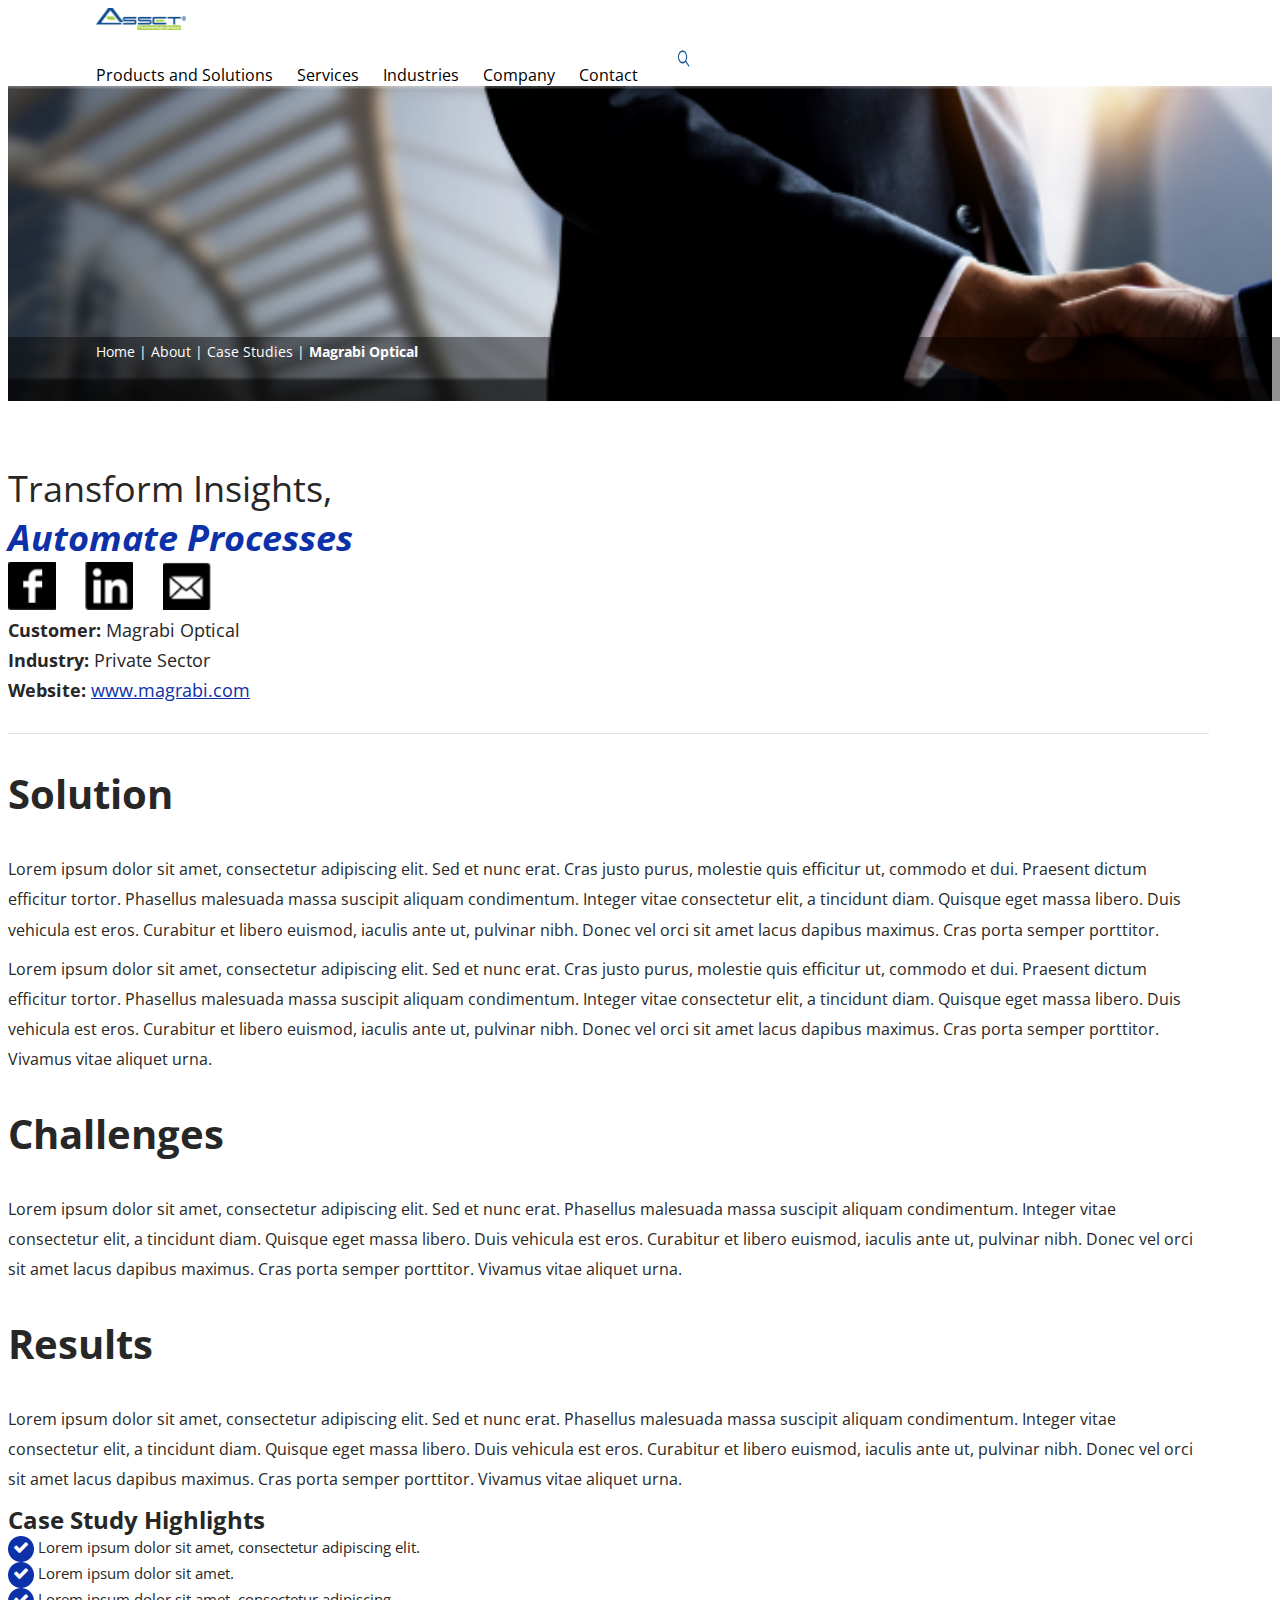
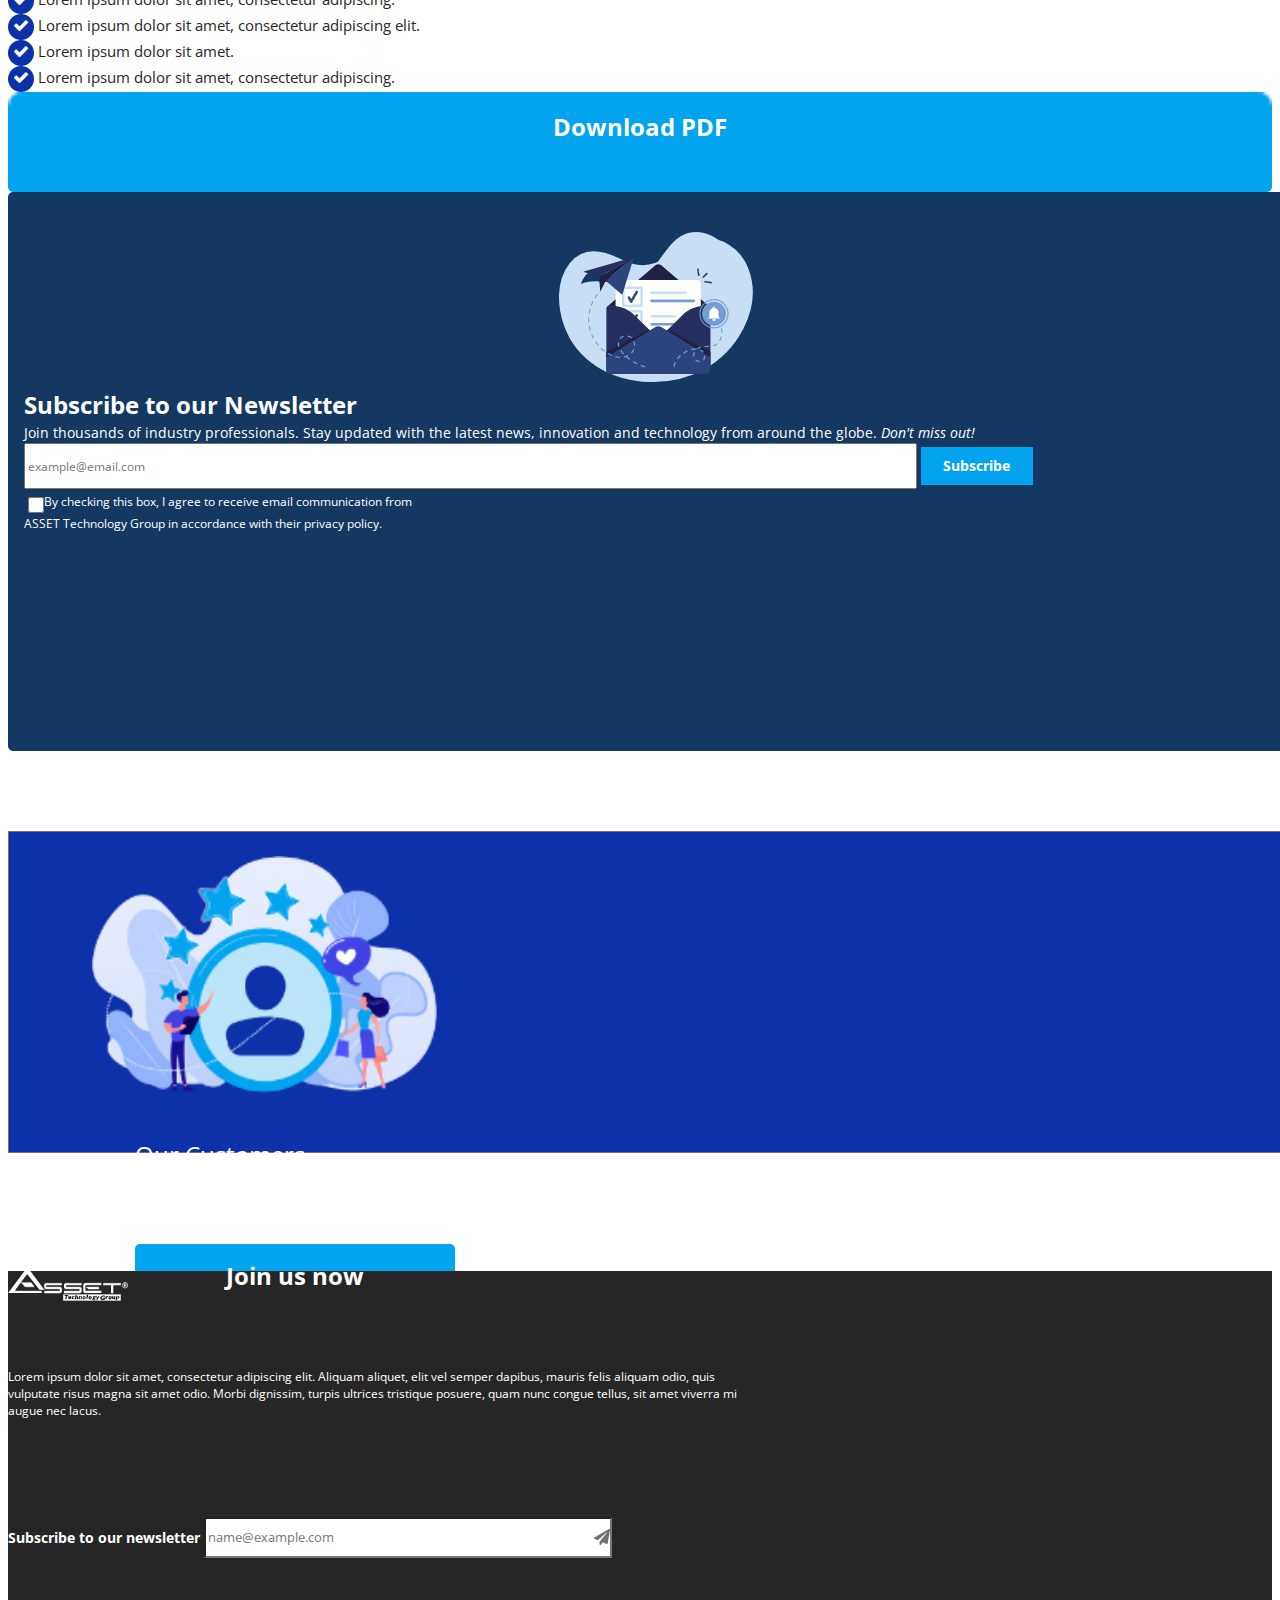
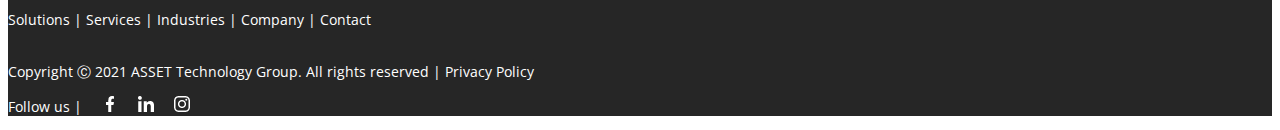
<file: HTML/case_studies-details.html>
<!DOCTYPE html>
<html lang="en">
    <head>
        <meta charset="UTF-8">
        <meta http-equiv="X-UA-Compatible" content="IE=edge">
        <meta name="viewport" content="width=device-width, initial-scale=1.0">
        <title>Case Studies</title>
        <style>
            @import url('https://fonts.googleapis.com/css2?family=Open+Sans:wght@300;800&display=swap');
        </style>
        <link
            href="https://cdn.jsdelivr.net/npm/bootstrap@5.2.0-beta1/dist/css/bootstrap.min.css"
            rel="stylesheet"
            integrity="sha384-0evHe/X+R7YkIZDRvuzKMRqM+OrBnVFBL6DOitfPri4tjfHxaWutUpFmBp4vmVor"
            crossorigin="anonymous">
        <link rel="stylesheet"
            href="https://cdnjs.cloudflare.com/ajax/libs/OwlCarousel2/2.3.4/assets/owl.carousel.min.css"
            integrity="sha512-tS3S5qG0BlhnQROyJXvNjeEM4UpMXHrQfTGmbQ1gKmelCxlSEBUaxhRBj/EFTzpbP4RVSrpEikbmdJobCvhE3g=="crossorigin="anonymous"
            />
        <link rel="stylesheet"
            href="https://cdnjs.cloudflare.com/ajax/libs/OwlCarousel2/2.3.4/assets/owl.theme.default.min.css"
            integrity="sha512-sMXtMNL1zRzolHYKEujM2AqCLUR9F2C4/05cdbxjjLSRvMQIciEPCQZo++nk7go3BtSuK9kfa/s+a4f4i5pLkw=="crossorigin="anonymous"
            />
        <link rel="preconnect" href="https://fonts.googleapis.com">
        <link rel="preconnect" href="https://fonts.gstatic.com" crossorigin>
        <link
            href="https://fonts.googleapis.com/css2?family=Open+Sans:wght@500&display=swap"
            rel="stylesheet">
        <link rel="stylesheet"
            href="https://cdnjs.cloudflare.com/ajax/libs/font-awesome/4.7.0/css/font-awesome.min.css">
            <!-- <link rel="stylesheet" href="../CSS/style.css"> -->
            <link rel="stylesheet" href="../CSS/case_studies.css">
        
    </head>
    <body>

        <div class="MynavBar row">
            <div class="col-4 py-2"> <img
                    src="../Images/ASSET-logo.png" width="90px" /></div>
            <div class="col-8 py-2 text-end">
                <div>
                    <span class="text_navBar">Products and Solutions</span>
                    <span class="text_navBar">Services</span>
                    <span class="text_navBar">Industries</span>
                    <span class="text_navBar">Company</span>
                    <span class="text_navBar">Contact</span>
                    <img src="../Images/icon-search.png"
                        width="46px"
                        height="46px"
                        />
                </div>
            </div>

        </div>
        <div id="navBar-Responsive" class="px-2 py-1 row" >
                <!-- <div class="input-group px-5 pt-3 row"> -->
                <div class="col-8 py-2"> <img
                        src="../Images/ASSET-logo.png" width="90px" /></div>
                <div class="col-2">
                    <img id="search-Res2" src="../Images/icon-search.png" width="46px"
                        height="46px"
                        />
                </div>
                <div class="col-2 py-2" onclick="openNav()"> <img
                        src="../Images/Icon feather-menu.png" width="34px"
                        height="26px"
                        /></div>
            </div>
        <div class="header-imagee">
            <div class="header-text">
                <span>Home | About | Case Studies | <span class="Fbold">Magrabi
                        Optical</span></span>
            </div>
        </div>
        <div id="mySidenav" class="sidenav">
            <div class="py-2 row">
                <div class="col-8 pt-2" id="search-Res"> <img
                        src="../Images/ASSET-logo.png" width="90px" /></div>
                <div class="col-2">
                    <img src="../Images/icon-search.png" width="46px"
                        height="50px"
                        />
                </div>
                <div class="col-2 pt-3">
                    <button type="button" class="btn-close"
                        onclick="closeNav()"></button>
                </div>
            </div>
            <div class="theaccordion">
                <div class="accordionn-itemm2">
                    <div
                        class="accordionn-item-headerr2">
                        Solutions
                    </div>
                    <div class="accordionn-item-bodyy2">
                        <div
                            class="accordionn-item-body-contentt2">
                            <div class="my-3"> <span> Correspondence
                                    Management</span></div>
                            <div class="my-3"> <span> Information Management
                                    (EIM)</span></div>
                            <div class="my-3"> <span> Insurance Automation</span></div>
                            <div class="my-3"> <span> Telecom Solutions</span></div>
                            <div class="my-3"> <span> Smart Solutions</span></div>
                            <div class="my-3"> <span> Business Applications</span></div>
                        </div>
                    </div>
                </div>
                <div class="accordionn-itemm2">
                    <div
                        class="accordionn-item-headerr2">
                        Services
                    </div>
                    <div class="accordionn-item-bodyy2">
                        <div
                            class="accordionn-item-body-contentt2">
                            Lorem ipsum.
                        </div>
                    </div>
                </div>

                <div class="accordionn-itemm2">
                    <div
                        class="accordionn-item-headerr2">
                        Industries
                    </div>
                    <div class="accordionn-item-bodyy2">
                        <div
                            class="accordionn-item-body-contentt2">
                            Lorem ipsum.
                        </div>
                    </div>
                </div>

                <div class="accordionn-itemm2">
                    <div
                        class="accordionn-item-headerr2">
                        Company
                    </div>
                    <div class="accordionn-item-bodyy2">
                        <div
                            class="accordionn-item-body-contentt2">
                            Lorem ipsum.
                        </div>
                    </div>
                </div>

                <div>
                    <div class="px-3" style="font-weight: 600;">
                        Contact
                    </div>
                </div>


            </div>
        </div>

        <div id="search-section2" class="active">
            <div class="input-group">
                <img src="../Images/icon-close.png" width="10%"
                    height="50px" id="closesearch-res"
                    />
                <input type="search" id="form1" class="form-control" placeholder="Search..." />
                <img src="../Images/icon-search.png" width="10%"
                    height="50px"
                    />
            </div>
        </div>
        <div class="container second-section">
            <div class="row">
                <div class="col-lg-7 col-xs-12 size-small">
                    <span class="Transform-Insights-Automate-Processes">Transform
                        Insights,<br>
                        <span class="Fbold Fitalic"><span>Automate</span> Processes</span>
                    </span>
                    <div class="my-4">
                        <img class="icon-img"
                            src="../Images/face-book-icon.png"/>
                        <img class="icon-img"
                            src="../Images/linkedIn-icon.png"/>
                        <img class="icon-img" src="../Images/inbox-icon.png"/>
                    </div>
                    <div>
                        <span class="customerMagrabi">
                            <span class="Fbold"> Customer:</span> Magrabi
                            Optical<br>
                            <span class="Fbold"> Industry:</span> Private Sector<br>
                            <span class="Fbold">Website:</span> <a class="link_dec">www.magrabi.com</a></span>
                    </div>
                    <div class="Line-9"></div>
                    <div class="Header-info">
                        <span>
                            Solution
                        </span>
                    </div>
                    <span class="content-info">
                        Lorem ipsum dolor sit amet, consectetur adipiscing elit.
                        Sed et nunc erat.
                        Cras justo purus, molestie quis efficitur ut, commodo et
                        dui. Praesent dictum efficitur tortor. Phasellus
                        malesuada massa suscipit aliquam condimentum. Integer
                        vitae consectetur elit, a tincidunt diam. Quisque eget
                        massa libero. Duis vehicula est eros. Curabitur et
                        libero euismod, iaculis ante ut, pulvinar nibh.
                        Donec vel orci sit amet lacus dapibus maximus. Cras
                        porta semper porttitor.
                    </span>
                    <span class="content-info">
                        Lorem ipsum dolor sit amet, consectetur adipiscing elit.
                        Sed et nunc erat. Cras justo purus, molestie quis
                        efficitur ut, commodo et dui. Praesent dictum efficitur
                        tortor. Phasellus malesuada massa suscipit aliquam
                        condimentum. Integer vitae consectetur elit, a tincidunt
                        diam. Quisque eget massa libero. Duis vehicula est eros.
                        Curabitur et libero euismod, iaculis ante ut, pulvinar
                        nibh. Donec vel orci sit amet lacus dapibus maximus.
                        Cras porta semper porttitor. Vivamus vitae aliquet urna.
                    </span>
                    <div class="Header-info">
                        <span>
                            Challenges
                        </span>
                    </div>
                    <span class="content-info">
                        Lorem ipsum dolor sit amet, consectetur adipiscing elit.
                        Sed et nunc erat.
                        Phasellus malesuada massa suscipit aliquam condimentum.
                        Integer vitae consectetur elit, a tincidunt diam.
                        Quisque eget massa libero. Duis vehicula est eros.
                        Curabitur et libero euismod, iaculis ante ut, pulvinar
                        nibh. Donec vel orci sit amet lacus dapibus maximus.
                        Cras porta semper porttitor. Vivamus vitae aliquet urna.
                    </span>
                    <div class="Header-info">
                        <span>
                            Results
                        </span>
                    </div>
                    <span class="content-info">
                        Lorem ipsum dolor sit amet, consectetur adipiscing elit.
                        Sed et nunc erat.
                        Phasellus malesuada massa suscipit aliquam condimentum.
                        Integer vitae consectetur elit, a tincidunt diam.
                        Quisque eget massa libero. Duis vehicula est eros.
                        Curabitur et libero euismod, iaculis ante ut, pulvinar
                        nibh. Donec vel orci sit amet lacus dapibus maximus.
                        Cras porta semper porttitor. Vivamus vitae aliquet urna.
                    </span>
                </div>
                <div class="col-lg-5 col-xs-12 check-list-small">
                    <div>
                        <span class="Case-Study-Highlights">
                            Case Study Highlights
                        </span>
                    </div>
                    <div class="my-4">
                        <div class="check">
                            <a href="#" class="fa fa-check check-icon"></a>
                        </div>
                        <span class="ms-1 check-info">Lorem ipsum dolor sit
                            amet, consectetur adipiscing elit. </span>
                    </div>
                    <div class="my-4">
                        <div class="check">
                            <a href="#" class="fa fa-check check-icon"></a>
                        </div>
                        <span class="ms-1 check-info">Lorem ipsum dolor sit
                            amet.</span>
                    </div>
                    <div class="my-4">
                        <div class="check">
                            <a href="#" class="fa fa-check check-icon"></a>
                        </div>
                        <span class="ms-1 check-info">Lorem ipsum dolor sit
                            amet, consectetur adipiscing. </span>
                    </div>
                    <div class="my-4">
                        <div class="check">
                            <a href="#" class="fa fa-check check-icon"></a>
                        </div>
                        <span class="ms-1 check-info">Lorem ipsum dolor sit
                            amet, consectetur adipiscing elit. </span>
                    </div>
                    <div class="my-4">
                        <div class="check">
                            <a href="#" class="fa fa-check check-icon"></a>
                        </div>
                        <span class="ms-1 check-info">Lorem ipsum dolor sit
                            amet. </span>
                    </div>
                    <div class="my-4">
                        <div class="check">
                            <a href="#" class="fa fa-check check-icon"></a>
                        </div>
                        <span class="ms-1 check-info">Lorem ipsum dolor sit
                            amet, consectetur adipiscing. </span>
                    </div>
                    <div class="downloadButton my-5"> Download PDF</div>
                    <div class="Rectangle-96">
                        <div style="text-align: center;"><img
                                src="../Images/newsletter.png"/></div>
                        <div class="my-2 mt-4">
                            <span class="Subscribe-to-our-Newsletter">
                                Subscribe to our Newsletter
                            </span>
                        </div>
                        <div>
                            <span class="Join-thousands">
                                Join thousands of industry professionals. Stay
                                updated with the latest news, innovation and
                                technology from around the globe.
                                <span class="text-style-1">Don't miss out!</span>
                            </span>
                        </div>
                        <div class="my-3">
                            <input type="text" class="subInput"
                                placeholder="example@email.com"/>
                            <div class="Subscribe">Subscribe</div>
                        </div>
                        <div class="rel">
                            <input type="checkbox" id="checking11"
                                name="checking1">
                            <label for="checking11" class="checking-text">By checking this box, I agree
                                to receive email communication from<br> ASSET
                                Technology Group in accordance with their
                                privacy policy.</label>
                        </div>
                    </div>
                </div>
            </div>
            <div class="row Rectangle-79">
                    <div class="col-lg-5 col-xs-0 group-ph"> <img width="370px" height="240px"
                         src="../Images/group-info.png"/></div>
                    <div class="col-lg-7 col-xs-12">
                        <div class="Our-Customers">
                            Our Customers
                        </div>
                        <div class="Embrace-the-Breakthrough">
                            Embrace the Breakthrough
                        </div>
                        <div class="Rectangle-2">Join us now</div>
                    </div>  
            </div>


        </div>

        <div class="footerbody">
            <div class="container">

                <footer class="text-left text-lg-start
                     pt-4" style="color: white;">
                    <!-- Grid container -->
                    <div class="container p-4 footer-content">
                        <!--Grid row-->
                        <div class="row">
                            <!--Grid column-->
                            <div class="col-lg-7 col-md-0 mb-0 mb-lg-0">
                                <img width="120px" height="30px"
                                    src="../Images/ASSET-Logo-white.png" />

                                <div class="footer-text">
                                    Lorem ipsum dolor sit amet, consectetur
                                    adipiscing elit. Aliquam aliquet,
                                    elit vel semper dapibus, mauris felis
                                    aliquam odio, quis vulputate risus magna sit
                                    amet odio.
                                    Morbi dignissim, turpis ultrices tristique
                                    posuere,
                                    quam nunc congue tellus, sit amet viverra mi
                                    augue nec lacus.
                                </div>

                            </div>


                            <!--Grid column-->

                            <!--Grid column-->


                            <!--Grid column-->
                            <div class="col-lg-5 col-md-0 mb-0 mb-lg-0">
                                <div class="rightfooter">
                                    <span class="Subscribe-to-our-newsletter">Subscribe
                                        to our newsletter</span>

                                    <input type="text" class="px-3 my-2"
                                        placeholder="name@example.com" />
                                    <br><br><br>
                                    <p style="font-size: 14px;" class="ps-5">Solutions
                                        | Services | Industries |
                                        Company | Contact</p>
                                    <br>

                                </div>
                            </div>
                            <!--Grid column-->
                        </div>
                        <!--Grid row-->
                    </div>
                    <!-- Grid container -->

                    <!-- Copyright -->
                    <div class="c0l-9 p-3 row">
                        <div class="col text-right">Copyright Ⓒ 2021 ASSET
                            Technology Group. All rights reserved | Privacy
                            Policy

                        </div>
                        <div class="col-3 text-right">
                            <p>Follow us |
                                <img src="../Images/Icon awesome-facebook-f.png"
                                    class="footer-img"
                                    height="20px">
                                <img src="../Images/Icon awesome-linkedin-in.png" class="footer-img">
                                <img src="../Images/Icon awesome-instagram.png"
                                    class="footer-img">
                            </p>
                        </div>
                    </div>
                    <!-- Copyright -->
                </footer>

            </div>
        </div>

        <script
            src="https://cdnjs.cloudflare.com/ajax/libs/jquery/3.6.0/jquery.min.js"></script>
        <!-- Option 1: Bootstrap Bundle with Popper -->
        <script
            src="https://cdn.jsdelivr.net/npm/bootstrap@5.0.1/dist/js/bootstrap.bundle.min.js"
            integrity="sha384-gtEjrD/SeCtmISkJkNUaaKMoLD0//ElJ19smozuHV6z3Iehds+3Ulb9Bn9Plx0x4"
            crossorigin="anonymous"></script>
        <script
            src="https://cdnjs.cloudflare.com/ajax/libs/OwlCarousel2/2.3.4/owl.carousel.min.js"
            integrity="sha512-bPs7Ae6pVvhOSiIcyUClR7/q2OAsRiovw4vAkX+zJbw3ShAeeqezq50RIIcIURq7Oa20rW2n2q+fyXBNcU9lrw=="crossorigin="anonymous"></script>
        <script src="../JS/script.js"></script>
    </body>
</html>
</file>
<file: CSS/style.css>
body {
  margin: 0px;
  padding: 0px;
  position: relative;
  background-color: #f7f7f7;
}
section {
  position: relative;
  top: 50px;
}
.shapes {
  position: relative;
  left: 550px;
}
.row{
  margin: 0;
  padding: 0;
}
.transparent {
  width: 100%;
  height: 100vh;
  background: linear-gradient(
      to bottom,
      rgba(2, 164, 239, 0.4),
      rgba(10, 144, 117, 0.4)
    ),
    url(../Images/slider\ img.jpg);
  background-color: rgba(0, 0, 0, 0.32);
  background-size: cover;
  /* border: solid 1px #707070; */
}

.navbar-text {
  color: white;
}
.nav-item {
  color: white;
  margin-left: 20px;
}

.nav-item:hover{
  border-bottom: 4px #02a4ef solid;
}
#megaMenu{
  margin-top: 15px;
  border: none;
  border-radius: 0;
}
.navbar {
  padding-top: 1%;
  padding-right: 10%;
  padding-left: 10%;
  text-align: left;
}

.navbar .megamenu{ padding: 1rem; }

/* ============ desktop view ============ */
@media all and (min-width: 992px) {

  .navbar .has-megamenu{position:static!important;}
  .navbar .megamenu{left:15%; right:15%; width:70%; margin-top:0;  }

}	
/* ============ desktop view .end// ============ */

/* ============ mobile view ============ */
@media(max-width: 991px){
  .navbar.fixed-top .navbar-collapse, .navbar.sticky-top .navbar-collapse{
    overflow-y: auto;
      max-height: 90vh;
      margin-top:10px;
  }
}

.center-section {
  font-family: 'Open Sans', sans-serif;
  font-stretch: normal;
  font-style: normal;
  line-height: normal;
  letter-spacing: normal;
  text-align: center;
  color: #fff;
}
.Opentext-Platinum-Partner {
  font-weight: bold;
}
.ASSET-is-now {
  font-weight: 300;
}

.Learn-more {
  font-family: 'Open Sans', sans-serif;
  font-weight: 600;
  font-stretch: normal;
  font-style: normal;
  line-height: normal;
  letter-spacing: normal;
  text-align: center;
  color: #fff;
}
@media (min-width: 768px) {
  .center-section {
    margin-top: 15%;
  }
  .Opentext-Platinum-Partner {
    font-size: 48px;
  }
  .ASSET-is-now {
    font-size: 30px;
  }
  .btn {
    width: 20%;
    height: 1%;
    margin-top: 3%;
    padding: 1%;
    border-radius: 3px;
    background-color: #02a4ef;
  }
  .Learn-more {
    width: 100px;
    height: 24px;
    font-size: 18px;
  }
  .-years {
    font-size: 18px;
  }
  .On-our-30th-year {
    font-size: 32px;
  }
  .MegaMenu-header{
    font-size: 16px;
    font-weight: bold;
    padding-bottom: 5%;
  }
  .MegaMenu-para mb-3{
    font-size: 14px;
    text-decoration: none;
    padding-bottom: 5%;
  }
  #navBar-Responsive{
    display: none;
  }
  .first-cards{
    margin: 10px 50px 20px 70px;
    padding: 0 40px;
  }
  .card-text1 {
    margin-top: 190px;
    margin-left: 10px;
    font-size: 18px;
  }
  .second-section {
    padding-top: 2%;
  }
  .Egyptian-Knowledge-Bank {
    font-size: 24px;
  }
  .A-desired-thinking-and-Innovating-Egyptian-Society {
    font-size: 32px;
  }
  .Rectangle-24 {
    padding: 0;
    width: 100%;
    height: 550px;
  }
  .second-section-Responsive{
    display: none;
  }
  .Everything-your-business {
    font-family: 'Open Sans', sans-serif;
    font-size: 32px;
    font-weight: bold;
    font-stretch: normal;
    font-style: normal;
    line-height: normal;
    letter-spacing: normal;
    text-align: center;
    color: #272727;
  }
  .ASSET-was-honored{
    font-size: 18px;
  }
  .Ready-to-be-Empowered-We-create-solutions-that-drive-results {
    margin-top: 70px;
    margin-bottom: 40px;
    font-size: 24px;
  }
  .Ready-to-be-Empowered-We-create-solutions-that-drive-results .text-style-1 {
    font-size: 32px;
  }
  .second-cards{
    padding: 0 90px;
  }
  .Rectangle-23 {
    width: 260px;
    height: 56px;
    padding: 17px 86px 17px 87px;
    margin-top: 60px;
  }
  .Rectangle-52 {
    width: 100%;
    margin: 80px 0 0;
    padding: 70px 139px;
  }  
  .-Years-in-the-Technology-Transformation-Business {
    width: 398px;
    height: 220px;
    margin: 0 16px 0 0;
    font-size: 40px;
  }
  .card1{
    height: 260px;
    margin-top: 10px;
  }
  .Our-mission-is-to-deliver {
    font-size: 18px;
  }
  .-Years-of-Experience {
    font-size: 20px;
  }
  
  .text-style-years {
    font-size: 32px;
  }
  .Our-Technology-Partners {
    width: 100%;
    height: 76px;
    margin: 88px 0 82px 0;
    font-size: 32px;
  }
  
  .Our-Technology-Partners .text-style-1 {
    font-size: 24px;
  }
  .owl-carousel{
    padding: 0 100px;
  }
  .Rectangle-34 {
    padding: 2% 1% 1% 3%;
    padding-right: 10px;
    height: 740px;
    margin-top: 20px;
  }
  .Boost-efficiency-and-increase-accessibility {
    width: 474px;
    height: 86px;
    margin: 0 42px 24px 0;
    font-size: 32px;
  }
  .OpenText-implementation-for-ADDAX-petroleum {
    width: 515px;
    height: 27px;
    margin: 24px 0 40px 1px;
    font-size: 20px;
  }
  .accordionn-itemm {
    width: 80%;
  }
  .accordionn-item-headerr {
    font-size: 18px;  
  }
  .Group-130 {
    height: 810px;
  }
  .Rectangle-39 {
    width: 329px;
    height: 469px;
    margin: 0 0.5px 0 0;
    padding: 8px 8px 24px;
  }
  .footer-Res{
    display: none;
  }
  .th-cards{
    padding: 0 100px;
  }
  .contact {
    width: 100%;
    height: 385px;
    margin-top: 3%;
    padding: 5% 20% 90px 10%;
    font-size: 24px;
  }
}
@media (max-width: 767px) {
  .col-xs-6 {
    width: 50%;
 }
 .col-xs-12 {
  width: 100%;
}
  .Opentext-Platinum-Partner {
    font-size: 18px;
  }
  .ASSET-is-now {
    font-size: 14px;
  }
  .center-section {
    margin-top: 70%;
  }
  .btn {
    width: 30%;
    height: 2%;
    margin-top: 3%;
    padding: 1% 2% 2%;
    border-radius: 3px;
    background-color: #02a4ef;
  }
  .Learn-more {
    width: 44px;
  height: 11px;
  font-size: 8px;
  }
  .Ready-to-be-Empowered-We-create-solutions-that-drive-results {
    /* margin-top: 50px;
    margin-bottom: 40px; */
    margin: 40px 60px;
    font-size: 18px;
  }
  .Ready-to-be-Empowered-We-create-solutions-that-drive-results .text-style-1 {
    font-size: 24px;
  }
  .-years {
    font-size: 14px;
  }
  .On-our-30th-year {
    font-size: 24px;
  }
  .left-side {
    padding-left: 40px;
    margin: auto;
  }
  .left-side2 {
    padding: 20px 40px 10px 40px ;
  }
  .first-cards{
    /* margin-bottom:  10px; */
    padding: 0 30px;

  }
  .card1{
    margin-top: 20px;
    height: 140px;
  }
  .accordionn-item-headerr {
    font-size: 10px;  
  }
  .Rectangle-23 {
    width: 95%;
    height: 48px;
    margin-left:10px;
    padding-top: 15px;
    text-align: center;
    /* padding: 15px 90px 15px 90px; */
    margin-top: 20px;
  }
  .card-text1 {
    margin-top: 100px;
    margin-left: 10px;
    font-size: 12px;
  }
  .second-section2 {
    display: none;
  }
  .Egyptian-Knowledge-Bank {
    font-size: 18px;
  }
  .A-desired-thinking-and-Innovating-Egyptian-Society {
    font-size: 23px;
  }
  .ASSET-was-honored{
    font-size: 14px;
  }
  .Rectangle-24 {
    padding: 0;
    width: 90%;
    height: 300px;
    margin-left: 20px;
    margin-top: 30px;
  }
  .Rectangle-52 {
    width: 100%;
    margin: 80px 0 0;
    padding: 20px 35px;
  }
  .-Years-in-the-Technology-Transformation-Business {
    width: 286px;
  height: 172px;
  margin: 0 0 16px;
  /* padding: 74.9px 128.4px 29.3px 123.7px; */
  font-family: OpenSans;
  font-size: 32px;
  }
  .Our-mission-is-to-deliver {
    font-size: 14px;
  }
  .-Years-of-Experience {
    font-size: 14px;
  }
  
  .text-style-years {
    font-size: 24px;
  }  
  .Our-Technology-Partners {
    width: 100%;
    height: 57px;
    margin-top: 40px;
    text-align: center;
    font-size: 24px;
  }
  .Lorem-ipsum-dolor-sit-amet-consectetur-adipiscing-elit-Aliquam-aliquet-elit-vel-semper-dapibus-m{
    font-size: 10px;
  }
  .Our-Technology-Partners .text-style-1 {
    font-size: 18px;
  }
  .OpenText-implementation-for-ADDAX-petroleum {
    /* width: 515px;
    height: 27px;
    margin: 24px 0 40px 1px; */
    font-size: 14px;
  }
  .accordionn-itemm {
    width: 100%;
  }
  .Group-130 {
    height: 340px;
    margin-top: 15px;
    margin-left: 15px;
    width: 90%;
  }
  .Rectangle-39 {
    width: 90%;
    /* height: 390px; */
    /* margin: 0 0.5px 0 0;
    padding: 8px 8px 24px; */
    margin-left: 10px;
    padding: 7px 7px 16px;
  }
  .contact {
    width: 100%;
    /* height: 225px; */
    margin-top: 3%;
    padding: 24px 35px;
    font-size: 18px;
  }
  .footerbody{
    display: none;
  }
  .MegaMenu-header{
    font-size: 14px;
  }
  .MegaMenu-para mb-3{
    display: none;
  }
  #navBarSec{
    display: none;
  }

  .Everything-your-business {
    font-family: 'Open Sans', sans-serif;
    font-size: 24px;
    font-weight: bold;
    font-stretch: normal;
    font-style: normal;
    line-height: normal;
    letter-spacing: normal;
    text-align: center;
    color: #272727;
  }
  .Rectangle-34 {
    width: 90%;
    margin-left: 20px;
    padding: 25px 30px 30px 40px;
    /* height: 490px; */
    /* margin-top: 20px; */
  }
  .Boost-efficiency-and-increase-accessibility {
    /* width: 214px;
  height: 99px; */
  /* margin: 0 20px 16px 0; */
  margin-bottom: 10px;
  font-size: 24px;
  }
  .footer-Res{
    width: 100%;
    height: 60px;
    background-color: #202020;
    font-size: 9px;
    font-family: 'Open Sans', sans-serif;
  font-weight: normal;
  font-stretch: normal;
  font-style: normal;
  line-height: normal;
  letter-spacing: normal;
  text-align: center;
  color: #fff;
  }
}
#search-section.active{
  display: none;
}

#search-section2.active{
  display: none;
}
#navBarSec.active {
  display: none;
}
#navBar-Responsive.active{
  display: none;
}

.sidenav {
  height: 100%; /* 100% Full-height */
  width: 0; /* 0 width - change this with JavaScript */
  position: fixed; /* Stay in place */
  z-index: 1; /* Stay on top */
  top: 0; /* Stay at the top */
  left: 0;
  background-color: white; /* Black*/
  overflow-x: hidden; /* Disable horizontal scroll */
  /* padding-top: 60px; Place content 60px from the top */
  transition: 0.5s; /* 0.5 second transition effect to slide in the sidenav */
}

/* The navigation menu links */
.sidenav a {
  padding: 8px 8px 8px 32px;
  text-decoration: none;
  font-size: 25px;
  color: #818181;
  display: block;
  transition: 0.3s;
}

/* When you mouse over the navigation links, change their color */
.sidenav a:hover {
  color: #f1f1f1;
}

/* Position and style the close button (top right corner) */
.sidenav .closebtn {
  position: absolute;
  top: 0;
  right: 25px;
  font-size: 36px;
  margin-left: 50px;
}

/* Style page content - use this if you want to push the page content to the right when you open the side navigation */
#main {
  transition: margin-left .5s;
  padding: 20px;
}

/* On smaller screens, where height is less than 450px, change the style of the sidenav (less padding and a smaller font size) */
@media screen and (max-height: 450px) {
  .sidenav {padding-top: 15px;}
  .sidenav a {font-size: 18px;}
}


.On-our-30th-year {
  padding: 2%;
  /* margin: 103px 16px 8px 139px; */
  font-family: 'Open Sans', sans-serif;
  font-weight: 300;
  font-stretch: normal;
  font-style: normal;
  line-height: normal;
  letter-spacing: normal;
  text-align: left;
  color: #272727;
}
.text-style {
  font-weight: bold;
}

/* .col{
    margin: 8px;
  } */
.left-side {
  padding-top: 20px;
}
.-years {
  margin-top: 20px;
  font-family: 'Open Sans', sans-serif;
  font-weight: normal;
  font-stretch: normal;
  font-style: normal;
  line-height: 1.44;
  letter-spacing: normal;
  text-align: left;
  color: #272727;
}

.text-style-1 {
  font-size: 24px;
  font-weight: 300;
}
.text-style-2 {
  font-size: 24px;
}

.card1 {
  position: relative;
  border-radius: 0;
  border: none;
  padding: 0;
  /* margin: 0; */
  /* margin-bottom: 10px; */
}

.card-text1 {
  position: absolute;
  text-shadow: 0 1px 1px rgba(0, 0, 0, 0.53);
  font-family: 'Open Sans', sans-serif;
  font-weight: 600;
  font-stretch: normal;
  font-style: normal;
  line-height: normal;
  letter-spacing: normal;
  text-align: left;
  color: #fff;
  -webkit-line-clamp: 2;
}

.Rectangle-24 {
  padding: 0;
  /* margin: 10px; */
  /* opacity: 0.47; */
  background: linear-gradient(
      to bottom,
      rgba(2, 164, 239, 0.4),
      rgba(10, 144, 117, 0.4)
    ),
    url(../Images/Group\ 101.jpg);
  background-color: rgba(0, 0, 0, 0.32);
  background-size: cover;
}

.Egyptian-Knowledge-Bank {
  font-family: 'Open Sans', sans-serif;
  font-weight: 300;
  font-stretch: normal;
  font-style: normal;
  line-height: normal;
  letter-spacing: normal;
  text-align: left;
  color: #02a4ef;
}

.A-desired-thinking-and-Innovating-Egyptian-Society {
  font-family: 'Open Sans', sans-serif;
  font-weight: 300;
  font-stretch: normal;
  font-style: normal;
  line-height: normal;
  letter-spacing: normal;
  text-align: left;
  color: #272727;
}

.ASSET-was-honored{
  font-family: 'Open Sans', sans-serif;
  font-weight: normal;
  font-stretch: normal;
  font-style: normal;
  line-height: normal;
  letter-spacing: normal;
  text-align: left;
  color: #272727;
}

.Rectangle-22 {
  /* margin-left: 50px; */
  width: 100%;
}

.Rectangle-25 {
  width: 100%;
  height: 280px;
  padding: 1%;
  margin: auto;
  /* padding: 24px 16px 27px; */
  box-shadow: 0 5px 15px 0 rgba(0, 0, 0, 0.1);
  border-radius: 3px;
  background-color: #fff;
}
img.dots-pattern {
  width: 100%;
  height: 383.5px;
  /* margin: 80px 0 2229.5px 4px; */
  object-fit: contain;
  opacity: 0.2;
}

.Rectangle-52 {

  /* opacity: 0.47; */
  background-image: url(../Images/dots-pattern.png);
  background-color: #0d31a8;
  background-size: contain;
}
.myExampleModal{
  margin: 0;
  padding: 0;
  width: 100%;
  height: 100vh;
}
img.message {
  width: 90px;
  height: 70px;
  margin: 24px 138px 8px 16px;
  object-fit: contain;
}

.Lorem-ipsum {
  /* width: 228px;
    height: 79px;
    margin: 8px 0 0; */
    
  font-family: 'Open Sans', sans-serif;
  font-size: 14px;
  font-weight: normal;
  font-stretch: normal;
  font-style: normal;
  line-height: normal;
  letter-spacing: normal;
  text-align: left;
  color: #272727;
}

.Rectangle-23 {
  border-radius: 2px;
  background-image: linear-gradient(
    to right,
    rgba(2, 164, 239, 0.78),
    rgba(7, 152, 166, 0.85) 48%,
    rgba(8, 150, 155, 0.84) 60%,
    rgba(10, 144, 117, 0.82)
  );
}

.Learn-more {
  font-family: 'Open Sans', sans-serif;
  font-size: 16px;
  font-weight: normal;
  font-stretch: normal;
  font-style: normal;
  line-height: normal;
  letter-spacing: normal;
  text-align: left;
  color: #fff;
}

.Ready-to-be-Empowered-We-create-solutions-that-drive-results {
  font-family: 'Open Sans', sans-serif;
  font-weight: 300;
  font-stretch: normal;
  font-style: normal;
  line-height: normal;
  letter-spacing: normal;
  text-align: center;
  color: #272727;
}
.Ready-to-be-Empowered-We-create-solutions-that-drive-results .text-style-1 {
  font-weight: bold;
}

.card-title1 {
  width: 100%;
  padding-bottom: 1%;
  /* margin: 16px 77px 8px 0; */
  font-family: 'Open Sans', sans-serif;
  font-size: 18px;
  word-break: break-word;
   overflow: hidden;
   text-overflow: ellipsis;
   display: -webkit-box;
  max-height: 2;
  -webkit-line-clamp: 2;
  -webkit-box-orient: vertical;
  font-weight: bold;
  font-stretch: normal;
  font-style: normal;
  line-height: normal;
  letter-spacing: normal;
  text-align: left;
  color: #272727;
}

.-Years-in-the-Technology-Transformation-Business {
  font-family: 'Open Sans', sans-serif;
  font-weight: 800;
  font-stretch: normal;
  font-style: normal;
  line-height: normal;
  letter-spacing: normal;
  text-align: left;
  color: #fff;
}

.Our-mission-is-to-deliver {
  font-family: 'Open Sans', sans-serif;
  font-weight: 100;
  font-stretch: normal;
  font-style: normal;
  line-height: normal;
  letter-spacing: normal;
  text-align: left;
  color: #fff;
}

.-Years-of-Experience {
  width: 100%;
  font-family: 'Open Sans', sans-serif;
  font-weight: normal;
  font-stretch: normal;
  font-style: normal;
  line-height: normal;
  letter-spacing: normal;
  text-align: center;
  color: #fff;
}

.text-style-years {
  width: 100%;
  font-weight: 800;
}

.Our-Technology-Partners {
  font-family: 'Open Sans', sans-serif;
  font-weight: bold;
  font-stretch: normal;
  font-style: normal;
  line-height: normal;
  letter-spacing: normal;
  text-align: center;
  color: #272727;
}

.Our-Technology-Partners .text-style-1 {
  font-weight: 300;
  display: block;
}

.Group-130 {
  background-image: url(../Images/Group\ 130.jpg);
  /* margin: 80px 0 88px 16px; */
  background-size: cover;
}

.Rectangle-34 {
  object-fit: contain;
  box-shadow: 0 7px 20px 0 rgba(0, 0, 0, 0.1);
  background-color: #fff;
}

.Boost-efficiency-and-increase-accessibility {
  font-family: 'Open Sans', sans-serif;
  font-weight: 800;
  font-stretch: normal;
  font-style: normal;
  line-height: normal;
  letter-spacing: normal;
  text-align: left;
  color: #272727;
}

.OpenText-implementation-for-ADDAX-petroleum {
  font-family: 'Open Sans', sans-serif;
  font-weight: normal;
  font-stretch: normal;
  font-style: normal;
  line-height: normal;
  letter-spacing: normal;
  text-align: left;
  color: #272727;
}

.item {
  width: 148px;
  height: 26px;
  /* margin: 14px 0 14px 37px; */
  object-fit: contain;
}

.item2 {
  width: 168px;
  height: 80px;
  /* margin: 72px 0 0 16px; */
  object-fit: contain;
}

.Rectangle-39 {
  position: relative;
  box-shadow: 0 7px 15px 0 rgba(0, 0, 0, 0.16);
  border-radius: 2px;
  background-color: #fff;
}
.newsbtn,
.eventbtn {
  padding-left: 5px;
  position: absolute;
  /* background-color: blue; */
  top: 40%;
  right: 10%;
  width: 60px;
  font-size: 10px;
  height: 20px;
  border-radius: 30px;
  border: none;
  box-shadow: 0 5px 10px 0 rgba(0, 0, 0, 0.16);
  background-color: #0d31a8;
  background-image: url("../Images/Icon\ awesome-rss.png");
  background-repeat: no-repeat;
  background-position: 5px;
  background-size: 10px 10px;
  color: #fff;
}
.eventbtn{
  background-color: #02a4ef;
  background-image: url("../Images/Icon\ material-event.png");
}
.card-li {
  font-family: 'Open Sans', sans-serif;
  font-size: 10px;
  font-weight: bold;
  color: #c4c4c4;
  text-align: left;
  margin-top: 5%;
}

.contact {
  width: 100%;
  margin-top: 3%;
  object-fit: contain;
  background-image: url(../Images/contact.png);
}
.Rectangle-49 {
  width: 329px;
  height: 61px;
  /* margin: 32px 362px 0 0; */
  padding: 14px 108px;
  border: solid 1px #707070;
  background-color: #fff;
}

.Rectangle-37-close {
  width: 85%;
  height: 40px;
  margin: 32px 48px 32px 1px;
  padding: 8px 20px 8px 24px;
  border-radius: 30px;
  box-shadow: 0 5px 15px 0 rgba(0, 0, 0, 0.16);
  background-color: #fff;
}

.Rectangle-37-close.Rectangle-37-open {
  background-image: linear-gradient(to right, #02a4ef, #0699ae 39%, #0a9075 99%);
}

.content {
  font-family: 'Open Sans', sans-serif;
  width: 80%;
  margin-left: 5%;
  font-size: 16px;
  overflow: hidden;
  height: 0px;
  transition: all 1s ease-in-out;
}

.theaccordion {
  margin-top: 2%;
  border: none;
}

.accordionn-itemm {
  border-radius: 50px;
  color: #111;
  margin-top: 1rem ;
}
.accordionn-itemm2 {
  color: #111;
  width: 100%;
}

.accordionn-item-headerr {
  box-shadow: 0 5px 15px 0 rgba(0, 0, 0, 0.16);
  background-color: #fff;
  color: #000;
  border-radius: 50px;
  padding: 0.3rem 2rem 0.3rem 1rem;
  min-height: 2.5rem;
  line-height: 1.25rem;
  font-family: 'Open Sans', sans-serif;
  font-weight: 500;
  display: flex;
  align-items: center;
  position: relative;
  cursor: pointer;
}
.accordionn-item-headerr2 {
  background-color: #fff;
  color: #000;
  width: 100%;
  padding: 0.3rem 2rem 0.3rem 1rem;
  min-height: 2.5rem;
  line-height: 1.25rem;
  font-family: 'Open Sans', sans-serif;
  font-size: 18px;  
  font-weight: 500;
  display: flex;
  align-items: center;
  position: relative;
  cursor: pointer;
}

.accordionn-item-headerr::after {
  content: "\002B";
  font-size: 1.5rem;
  position: absolute;
  right: 1rem;

}

.accordionn-item-headerr.active {
  background-image: linear-gradient(to right, #02a4ef, #0699ae 39%, #0a9075 99%);
  color: #fff;
}

.accordionn-item-headerr.active::after {
  content: "\2212";
  font-size: 1.5rem;

}

.accordionn-item-bodyy {
  max-height: 0;
  overflow: hidden;
  transition: max-height 0.2s ease-out;
  background-color: white;
}

.accordionn-item-body-contentt {
  padding: 1rem;
  line-height: 1.5rem;
  border-top: 1px solid;
  border-image: linear-gradient(to right, transparent, #34495e, transparent) 1;
}

.accordionn-item-headerr2::after {
  content: "\002B";
  font-size: 1.5rem;
  position: absolute;
  right: 1rem;

}

.accordionn-item-headerr2.active {
  background-color: #0c4c8d;
  color: #fff;
}

.accordionn-item-headerr2.active::after {
  content: "\2212";
  font-size: 1.5rem;

}

.accordionn-item-bodyy2 {
  max-height: 0;
  overflow: hidden;
  transition: max-height 0.2s ease-out;
  background-color: white;
  
}

.accordionn-item-body-contentt2 {
  padding: 1rem;
  line-height: 1.5rem;
  /* border-top: 1px solid;
  border-image: linear-gradient(to right, transparent, #34495e, transparent) 1; */
}


.footerbody {
  background-color: #262626;
  /* background: -webkit-linear-gradient(to right, #2c2728, #49443e);
  background: linear-gradient(to right, #2c2728, #49443e); */
}
#button-addon1 {
  color: #ffc371;
}

i {
  color: #ffc371;
}

.footer-text{
  width: 60%;
  height: 85px;
  margin: 5% 10% 64px 0;
  font-family: 'Open Sans', sans-serif;
  font-size: 12px;
  font-weight: normal;
  font-stretch: normal;
  font-style: normal;
  line-height: normal;
  letter-spacing: normal;
  text-align: left;
  color: #fff;
}

.Subscribe-to-our-newsletter {
  font-family: 'Open Sans', sans-serif;
  font-size: 14px;
  font-weight: bold;
  font-stretch: normal;
  font-style: normal;
  line-height: normal;
  letter-spacing: normal;
  text-align: left;
  color: #fff;
}

.rightfooter input {
  width: 400px;
  height: 35px;
  background-image: url("../Images/Icon\ awesome-paper-plane.png");
  background-repeat: no-repeat;
  background-position: right; 
}

.form-control::placeholder {
  font-size: 0.95rem;
  color: #aaa;
  font-style: italic;
}

.form-control.shadow-0:focus {
  box-shadow: none;
}

.footer-img{
  width: 16px;
  height: 16px;
  margin-left:16px;
  object-fit: contain;
  /* background-color: #fff; */
}
</file>
<file: CSS/case_studies.css>
.Fbold {
  font-weight: bold;
}
.Fitalic{
  font-style: italic;
  color: #0d31a8;
}
* {
  font-family: "Open Sans", sans-serif;
}
.link_dec{
  color: #0d31a8; 
  text-decoration:underline ;
}

.MynavBar {
  width: 100%;
  background-color: white;
  padding: 0 7%;
}
.text_navBar {
  font-size: 16px;
  margin-right: 20px;
}
.header-imagee {
  width: 100%;
  background-image: url(../Images/case-studies.png);
  background-repeat: no-repeat;
  background-size: cover;
  position: relative;
}
.header-text {
  width: 100%;
  position: absolute;
  bottom: 0;
  background-color: rgba(0, 0, 0, 0.432);
  color: white;
}
.second-section {
  padding: 5% 0 3% 0;
}
.Transform-Insights-Automate-Processes {
  font-weight: normal;
  font-stretch: normal;
  font-style: normal;
  line-height: normal;
  letter-spacing: normal;
  text-align: left;
  color: #272727;
}
.customerMagrabi {
  font-weight: normal;
  font-stretch: normal;
  font-style: normal;
  line-height: 1.67;
  letter-spacing: normal;
  text-align: left;
  color: #272727;
}
.Line-9 {
  width: 95%;
  height: 1px;
  margin: 28.5px 0 0 0;
  background-color: #e2e2e2;
}
.Header-info {
  font-weight: bold;
  font-stretch: normal;
  font-style: normal;
  line-height: 0.75;
  letter-spacing: normal;
  text-align: left;
  color: #272727;
}
.content-info {
  margin: 1vh 0;
  padding: 0;
  width: 95%;
  display: block;
  font-weight: normal;
  font-stretch: normal;
  font-style: normal;
  line-height: 1.88;
  letter-spacing: normal;
  text-align: left;
  color: #272727;
}
.Case-Study-Highlights {
  font-weight: bold;
  font-stretch: normal;
  font-style: normal;
  line-height: normal;
  letter-spacing: normal;
  text-align: left;
  color: #272727;
}
.check {
  /* text-align: center; */
  display: inline-block;
  background-image: url(../Images/Ellipse\ 11.png);
  background-size: cover;
}
.check-icon {
  color: white;
  text-decoration: none;
  font-weight: 100;
}

.check-info {
  font-weight: normal;
  font-stretch: normal;
  font-style: normal;
  line-height: normal;
  letter-spacing: normal;
  text-align: left;
  color: #272727;
}
.downloadButton {
  border-radius: 5px;
  color: white;
  text-align: center;
  font-weight: bold;
  background-image: url(../Images/button.png);
  background-size: cover;
}
.Rectangle-96 {
  border-radius: 5px;
  background-color: #133862;
}
.Subscribe-to-our-Newsletter {
  font-weight: bold;
  font-stretch: normal;
  font-style: normal;
  line-height: normal;
  letter-spacing: normal;
  text-align: left;
  color: #fff;
}
.Join-thousands {
  font-weight: normal;
  font-stretch: normal;
  font-style: normal;
  line-height: normal;
  letter-spacing: normal;
  text-align: left;
  color: #fff;
}

.Join-thousands .text-style-1 {
  font-style: italic;
}
.subInput {
  color: rgb(218, 218, 218);
  margin: 0;
}
.Subscribe {
  display: inline;
  margin: 0;
  background-color: #02a4ef;
  font-weight: bold;
  color: #fff;
}
.checking-text{
  font-weight: normal;
  font-stretch: normal;
  font-style: normal;
  line-height: normal;
  letter-spacing: normal;
  text-align: left;
  color: #fff;
}
#checking11{
  border-radius: 2px;
    position: absolute;
    top: 5px;
}
.Rectangle-79 {
    width: 100%;
    border: solid 1px #707070;
    background-color: #0d31a8;
  }
  .Our-Customers {
    font-weight: normal;
    font-stretch: normal;
    font-style: normal;
    line-height: normal;
    letter-spacing: normal;
    text-align: left;
    color: #fff;
  }
  .Embrace-the-Breakthrough {
    font-weight: bold;
    font-stretch: normal;
    font-style: normal;
    line-height: normal;
    letter-spacing: normal;
    text-align: left;
    color: #fff;
  }
  .Rectangle-2 {
    border-radius: 5px;
    background-color: #02a4ef;
  font-weight: bold;
  text-align: center;
  color: #fff
  }
  .Rectangle-71 {
    /* width: 100%; */
    border-radius: 5px;
    background-color: #f6f6f6;
    text-align: right;
  }
  .Clear-all-filters {
    font-weight: 300;
    font-stretch: normal;
    font-style: normal;
    line-height: normal;
    letter-spacing: normal;
    color: #0d31a8;
    text-decoration: underline;
  }
  .Rectangle-72 {
    border-radius: 5px;
    background-color: #fff;
    text-align: left;

  }
  .rel{
    position: relative;
  }
  .Sector {
    font-weight: bold;
    font-stretch: normal;
    font-style: normal;
    line-height: normal;
    letter-spacing: normal;
    text-align: left;
    color: #272727;
  }
  .list-label{
    position: absolute;
  font-weight: normal;
  font-stretch: normal;
  font-style: normal;
  line-height: normal;
  letter-spacing: normal;
  text-align: left;
  color: #707070;
  }
  .Rectangle-101 {
    /* padding: 0; */
    border-radius: 5px;
    box-shadow: 0 7px 10px 0 rgba(0, 0, 0, 0.1);
    border: solid 1px #e1e1e1;
    background-color: #fff;
  }
  .card-img-top{
  object-fit: contain;
  /* border-radius: 5px; */
  }
  .card-title{
  font-weight: bold;
  font-stretch: normal;
  font-style: normal;
  line-height: normal;
  letter-spacing: normal;
  text-align: left;
  color: #0d31a8;
  }
  .card-text{
  font-weight: normal;
  font-stretch: normal;
  font-style: normal;
  line-height: normal;
  letter-spacing: normal;
  text-align: left;
  color: #272727;
  }
  .card-li{
  font-weight: normal;
  font-stretch: normal;
  font-style: normal;
  line-height: normal;
  letter-spacing: normal;
  text-align: left;
  color: #c2c2c2;
  display: inline;
  }
  .img-card-footter{
    width: 18px;
    height: 16px;
    display: inline;
  }
  .img-card-location{
    width: 11px;
    height: 16px;
    display: inline;
  }
  .card-foot{
    width: 100%;
    padding: 0 16px 16px 16px;
    position: relative;
  }
  .locationn{
    display: inline;
    position: absolute;
    right: 16px;
  }
  .Rectangle-102 {
    display: inline;
    border: solid 1px #dfdfdf;
    background-color: #fff;
  }
  .current-page{
    border: solid 1px #dfdfdf;
    background-color: #fff;
  }
  .current-page.active{
    border: solid 1px #dfdfdf;
    background-color: #0d31a8;
  }
  .section_number{
    text-align: center;
    color: #dfdfdf;
  }
  .arrows{
    color: #dfdfdf;
    width: 4.6px;
    height: 8px;
    text-decoration: none;
  }
  .footerbody {
    background-color: #262626;
    font-size: 14px;
  }
  .footer-text{
    width: 60%;
    height: 85px;
    margin: 5% 10% 64px 0;
    font-family: 'Open Sans', sans-serif;
    font-size: 12px;
    font-weight: normal;
    font-stretch: normal;
    font-style: normal;
    line-height: normal;
    letter-spacing: normal;
    text-align: left;
    color: #fff;
  }
  .Subscribe-to-our-newsletter {
    font-family: 'Open Sans', sans-serif;
    font-size: 14px;
    font-weight: bold;
    font-stretch: normal;
    font-style: normal;
    line-height: normal;
    letter-spacing: normal;
    text-align: left;
    color: #fff;
  }
  
  .rightfooter input {
    width: 400px;
    height: 35px;
    background-image: url("../Images/Icon\ awesome-paper-plane.png");
    background-repeat: no-repeat;
    background-position: right; 
  }
  
  .form-control::placeholder {
    font-size: 0.95rem;
    color: #aaa;
    font-style: italic;
  }
  
  .form-control.shadow-0:focus {
    box-shadow: none;
  }
  
  .footer-img{
    width: 16px;
    height: 16px;
    margin-left:16px;
    object-fit: contain;
  }
  
  @media (min-width: 768px) {
    #navBar-Responsive{
      display: none;
    }
    .header-imagee {
      height: 35vh;
    }
    .header-text {
      height: 6vh;
      font-size: 14px;
      padding: 5px 7%;
    }
    .Transform-Insights-Automate-Processes {
      font-size: 36px;
    }
    .icon-img {
      width: 48px;
      height: 48px;
      margin-right: 2%;
    }
    .customerMagrabi {
      font-size: 18px;
    }
    .Header-info {
      margin: 45px 0;
      font-size: 40px;
    }
    .content-info {
      font-size: 16px;
    }
    .Case-Study-Highlights {
      font-size: 24px;
      margin-bottom: 7%;
    }
    .check {
      width: 26px;
      height: 26px;
    }
    .check-icon {
      width: 10px;
      height: 9px;
      margin: 0 20%;
    }
    .check-info {
      width: 100%;
    font-size: 15px;
    }
    .downloadButton {
      width: 100%;
      height: 64px;
      font-size: 24px;
      padding: 2vh 0;
    }
    .Rectangle-96 {
      width: 100%;
      height: 487px;
      /* margin: 66px 139px 182px 16px; */
      padding: 40px 19px 32px 16px;
    }
    .Subscribe-to-our-Newsletter {
      font-size: 24px;
    }
    .Join-thousands {
      font-size: 14px;
    }
    .subInput {
      font-size: 12px;
      width: 70%;
      height: 40px;
    }
    .Subscribe {
      width: 30%;
      height: 100%;
      font-size: 14px;
      padding: 9px 23px 10px 22px;

    }
    .checking-text{
        margin-left: 20px;
        font-size: 12px;
    }
    #checking11{
        width: 16px;
      height: 16px;
    }
    .Rectangle-79 {
      height: 290px;
      margin: 80px 0;
      padding: 23.5px 51px 6px 64px;
    }
    .Our-Customers {
      width: 171px;
      height: 33px;
      margin: 37.5px 370px 0 62.1px;
      font-size: 24px;
    }
    .Embrace-the-Breakthrough {
      width: 100%;
      margin-left: 62px;
      font-size: 36px;
    }
    .Rectangle-2 {
      width: 320px;
      height: 64px;
      margin: 24px 221px 55px 62.1px;
      padding: 15px 0;
      font-size: 24px;
    }
    .Clear-all-filters {
      font-size: 14px;
    }
    .Rectangle-71 {
      /* width: 100%; */
      height: 847px;
      /* margin: 80px 1px 977px 139px; */
      padding: 24px 7px 24px 8px;
    }
    .Rectangle-72 {
      width: 100%;
      height: 236px;
      margin: 24px 1px 24px 0;
      padding: 16px 165px 15px 16px;
    }
    .Sector {
      font-size: 24px;
    }
    .list-label{
      top: 1px;
      width: 199px;
      margin-left: 7px;
      font-size: 14px;
    }
    .Rectangle-101 {
      /* padding: 0; */
      width: 352px;
      height: 336px;
      margin: 0 0 16px 0;
    }
    .card-img-top{
      width: 350px;
  height: 184px;
   }
   .card-title{
    font-size: 20px;  
   }
   .card-text{
    font-size: 14px;
  }
  .card-li{
    font-size: 14px;
  }
  .Rectangle-102 {
    display: inline;
    width: 40px;
    height: 40px;
    /* margin: 0 38px 0 0; */
    padding: 16px 17.4px 16px 18px;
  }
  .section_number{
    margin-top: 50px;
    width: 100%;
  }
  }
  @media (max-width: 767px) {
    .col-xs-6 {
      width: 50%;
   }
   .col-xs-12 {
    width: 100%;
  }
  .col-xs-4 {
    width: 30%;
  }
  .col-xs-8 {
    width: 70%;
  }
  
  .MynavBar{
    display: none;
  }
  #navBar-Responsive{
    width:100%; 
    background-color: #fff;}
    .header-imagee {
      height: 20vh;
    }
    .header-text {
      height: 4vh;
      font-size: 8px;
      padding: 0 5%;
      padding-top: 5px;
    }
    .Transform-Insights-Automate-Processes {
      font-size: 24px;
    }
    .size-small{
      margin-left: 15px;
    }
    .icon-img {
      width: 28px;
      height: 28px;
      margin-right: 2%;
    }
    .customerMagrabi {
      font-size: 12px;
    }
    
    .Header-info {
      margin: 25px 0;
      font-size: 28px;
    }
    .content-info {
      font-size: 12px;
      width: 80%;
    }
    .Case-Study-Highlights {
      font-size: 18px;
    }
    .check-list-small{
      margin: 20px 15px;
    }
    .check {
      width: 20px;
      height: 20px;
    }
    .check-icon {
      width: 7px;
      height: 6px;
      margin: 0 15%;
    }
    .check-info {
      width: 70%;
    font-size: 12px;
    }
    .downloadButton {
      width: 90%;
      height: 44px;
      font-size: 18px;
      padding: 1vh 0;
    }
    .Rectangle-96 {
      width: 90%;
      /* height: 487px; */
      /* margin: 66px 139px 182px 16px; */
      padding: 40px 19px 32px 16px;
    }
    .Subscribe-to-our-Newsletter {
      font-size: 18px;
    }
    .Join-thousands {
      font-size: 10px;
    }
    .subInput {
      font-size: 10px;
      width: 65%;
      height: 30px;
    }
    .Subscribe {
      display: inline;
      width: 25%;
      height: 20px;
      font-size: 12px;
      padding: 6px 23px 7px 22px;

    }
    .checking-text{
        margin-left: 20px;
        font-size: 10px;
    }
    #checking11{
        width: 14px;
      height: 14px;
    }
    .Rectangle-79 {
      height: 290px;
      width: 400px;
      /* margin: 80px 0; */
      /* padding: 23.5px 51px 6px 64px; */
      text-align: center;
    }
    .group-ph{
      display: none;
    }
    .footerbody{
      display: none;
    }
    .Our-Customers {
      /* width: 171px;
      height: 33px; */
      margin: 37px 0;
      margin-left: 30%;
      font-size: 20px;
    }
    .Embrace-the-Breakthrough {
      /* width: 80%; */
      margin-left: 30%;
      font-size: 28px;
    }
    .Rectangle-2 {
      width: 220px;
      height: 54px;
      margin: 24px 0;
      margin-left: 25%;
      padding: 15px 0;
      font-size: 18px;
    }
    .Clear-all-filters {
      font-size: 10px;
    }
    .Rectangle-71 {
      /* width: 100%; */
      height: 780px;
      /* margin: 80px 1px 977px 139px; */
      padding: 14px 7px 14px 8px;
    }
    .Rectangle-72 {
      width: 95%;
      height: 220px;
      margin: 14px 1px 14px 0;
      padding-left: 7px;
      /* padding: 16px 165px 15px 16px; */
    }
    .Sector {
      font-size: 14px;
    }
    .list-label{
      width: 80px;
      margin-left: 7px;
      font-size: 8px;
      top: 7px;
    }
    .chBox{
      width: 10px;
      height: 10px;
      /* position: absolute; */
      /* top: 0; */
    }
    .Rectangle-101 {
      /* padding: 0; */
      width: 90%;
      height: 290px;
      margin: 0 0 14px 0;
      /* position: relative; */
    }
    .card-img-top{
      /* position: absolute; */
      width: 100%;
  height: 150px;
   }
   .card-title{
    font-size: 15px;  
   }
    .card-text{
      font-size: 10px;
    }
    .card-li{
      font-size: 10px;
    }
    .Rectangle-102 {
      display: inline;
      width: 20px;
      height: 20px;
      /* margin: 0 38px 0 0; */
      padding: 10px 12px 10px 12px;
    }
    .section_number{
      margin: 20px 0;
      width: 80%;
    }
}
#search-section2{
  display: none;
  width: 100%;
  height:24px
}
#mySidenav{
  display: none;
  width: 100%; 
  background-color:#fff;
}
</file>
